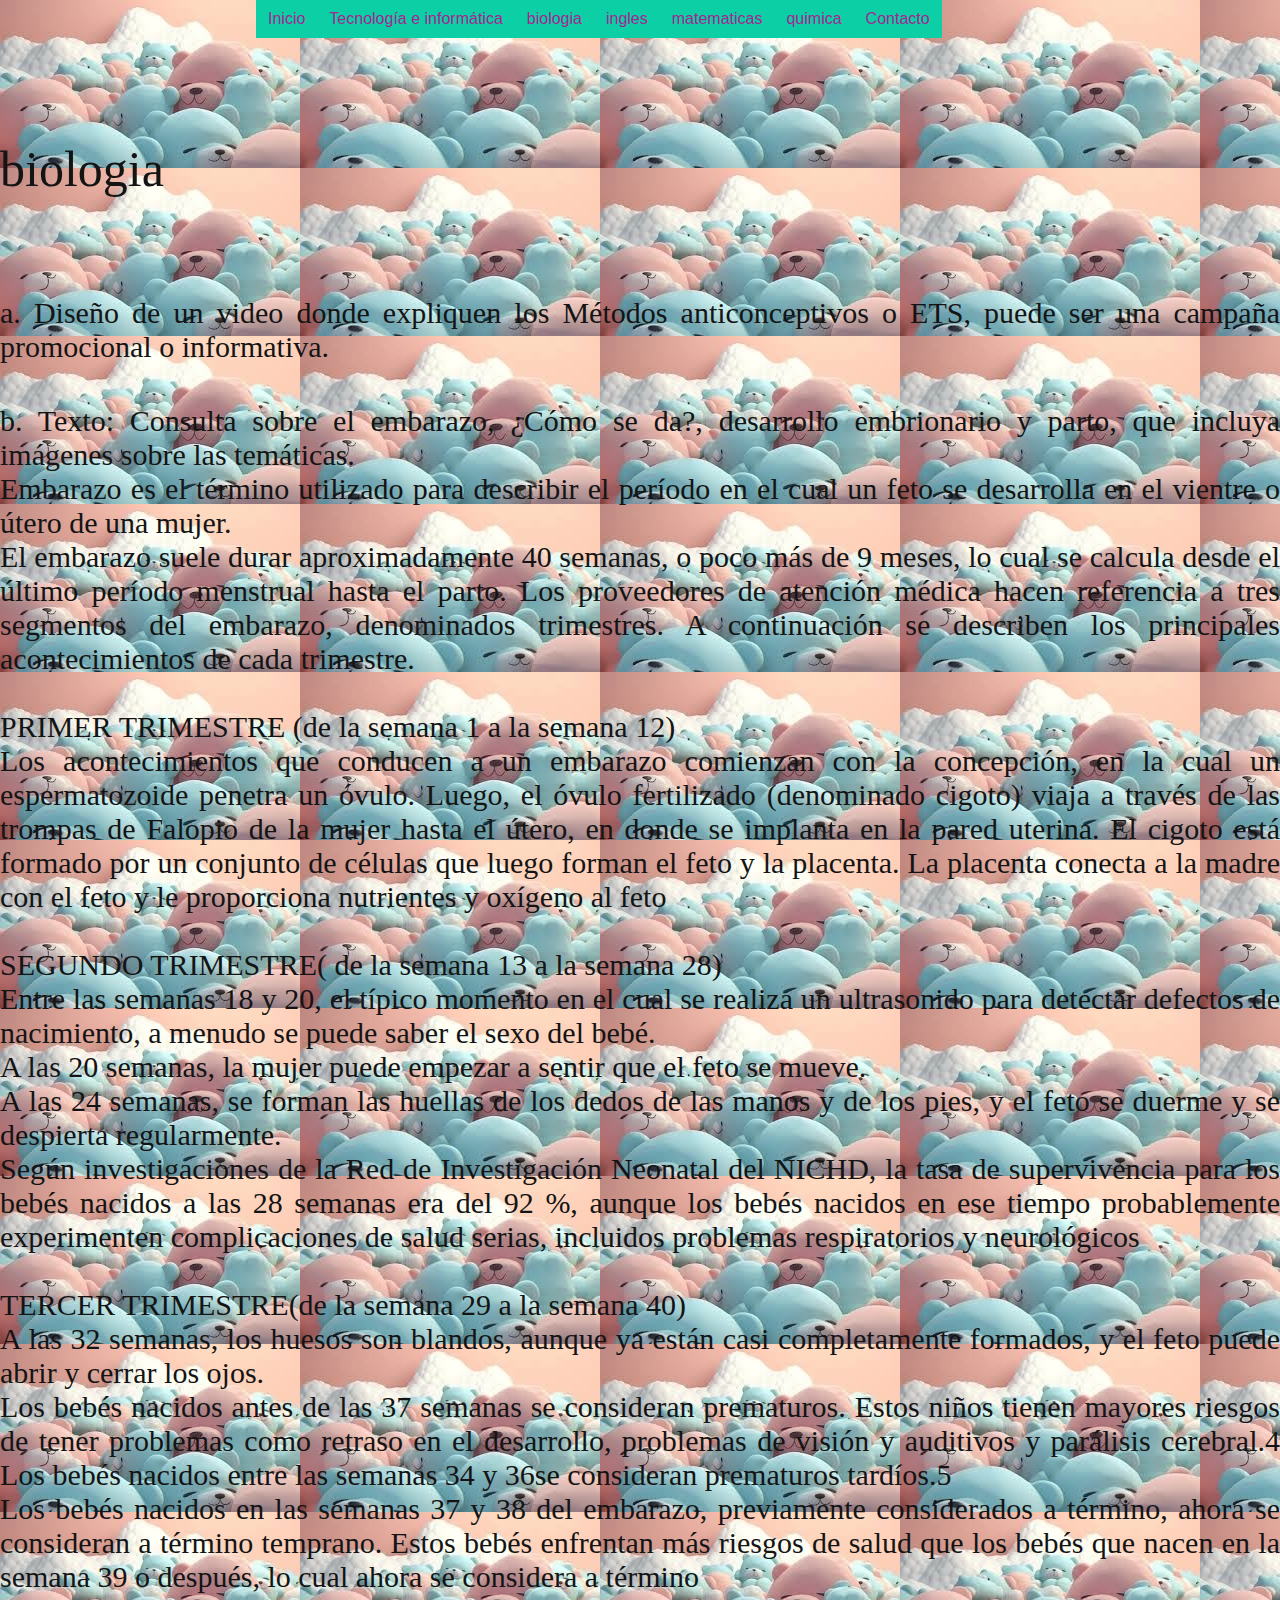
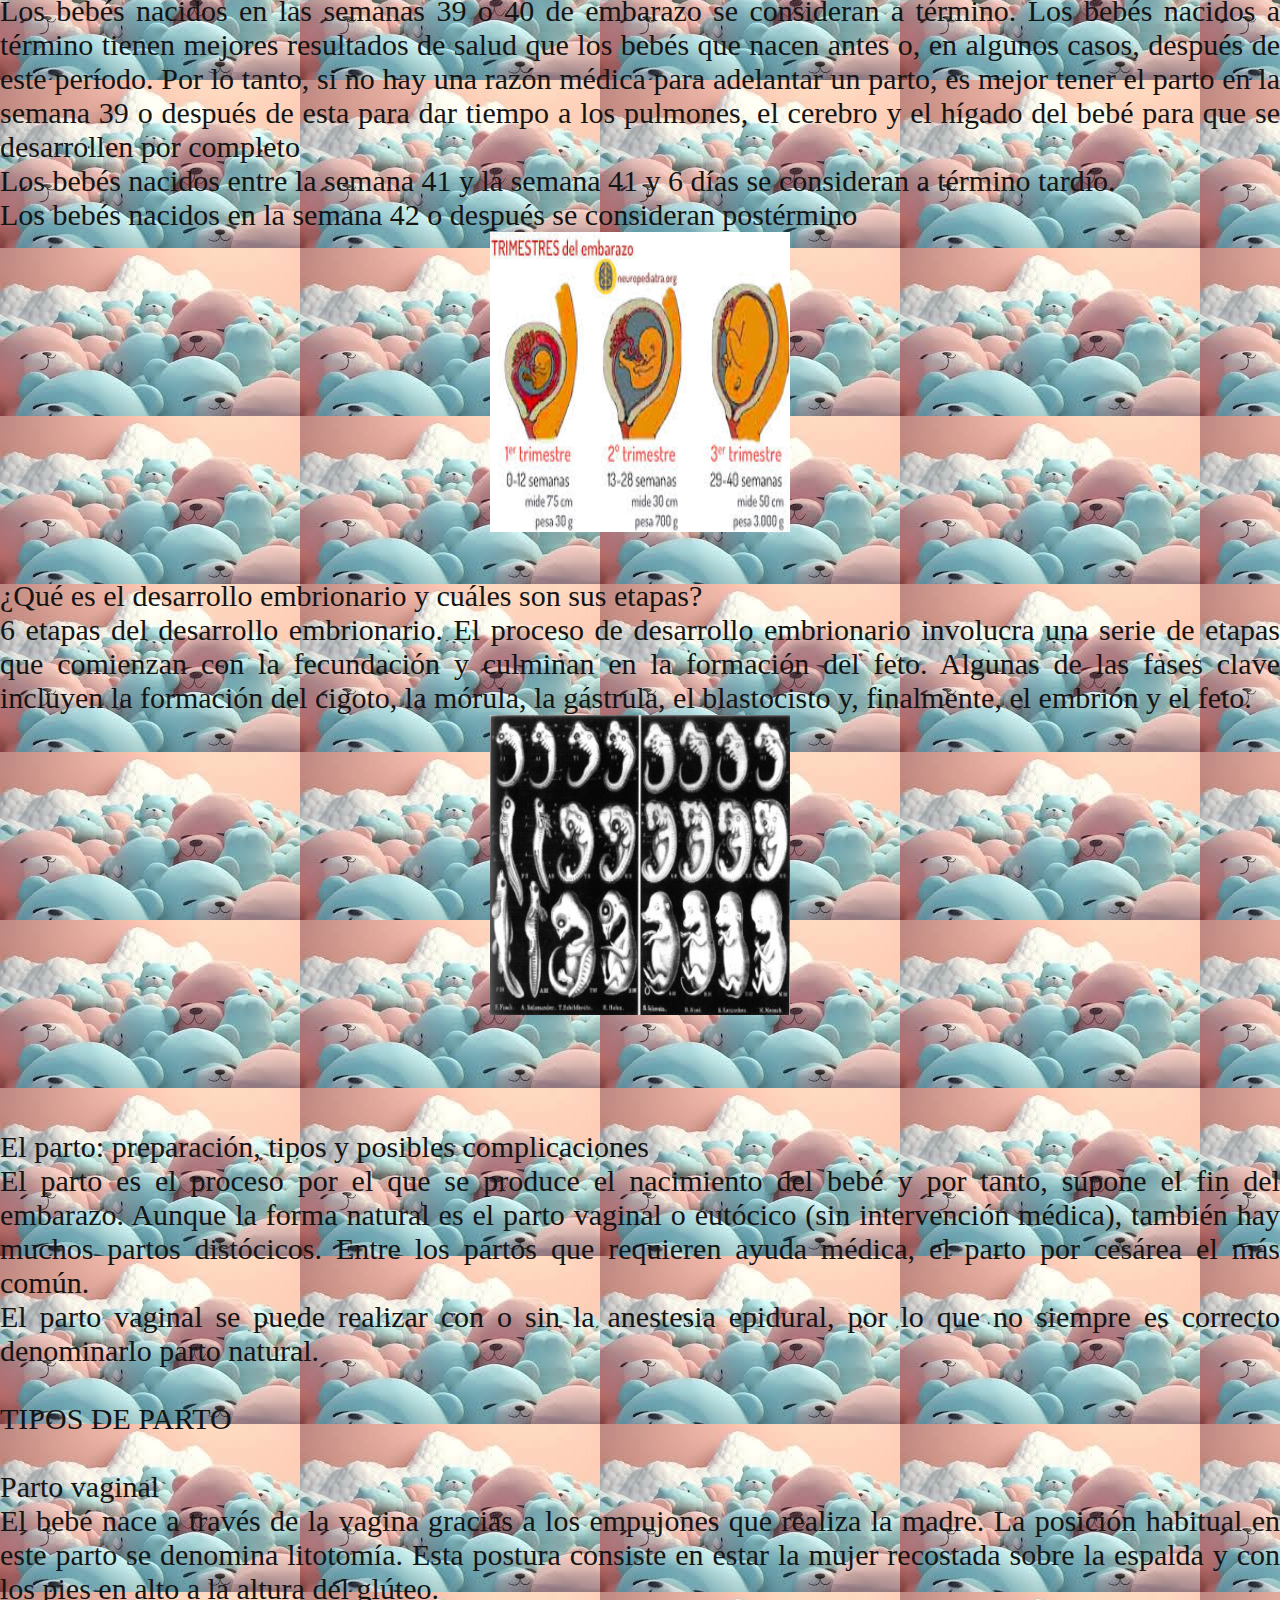
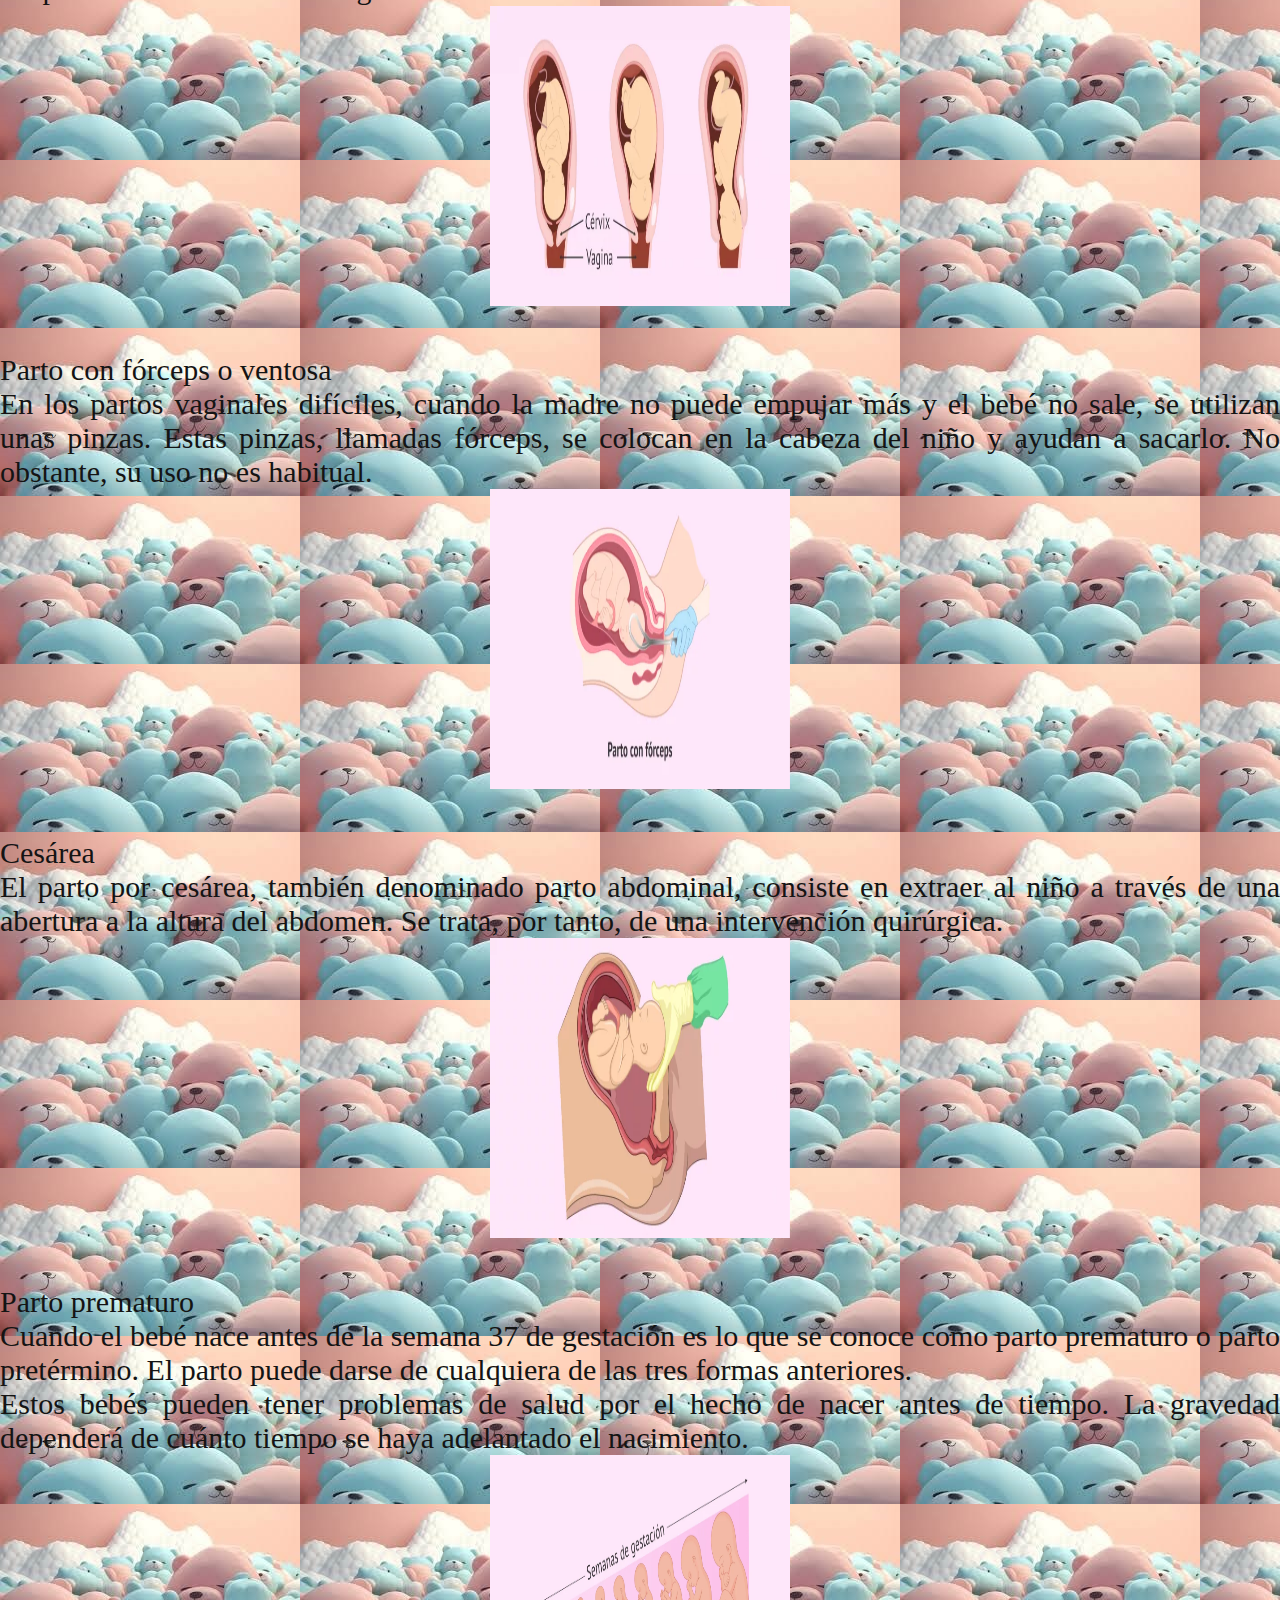
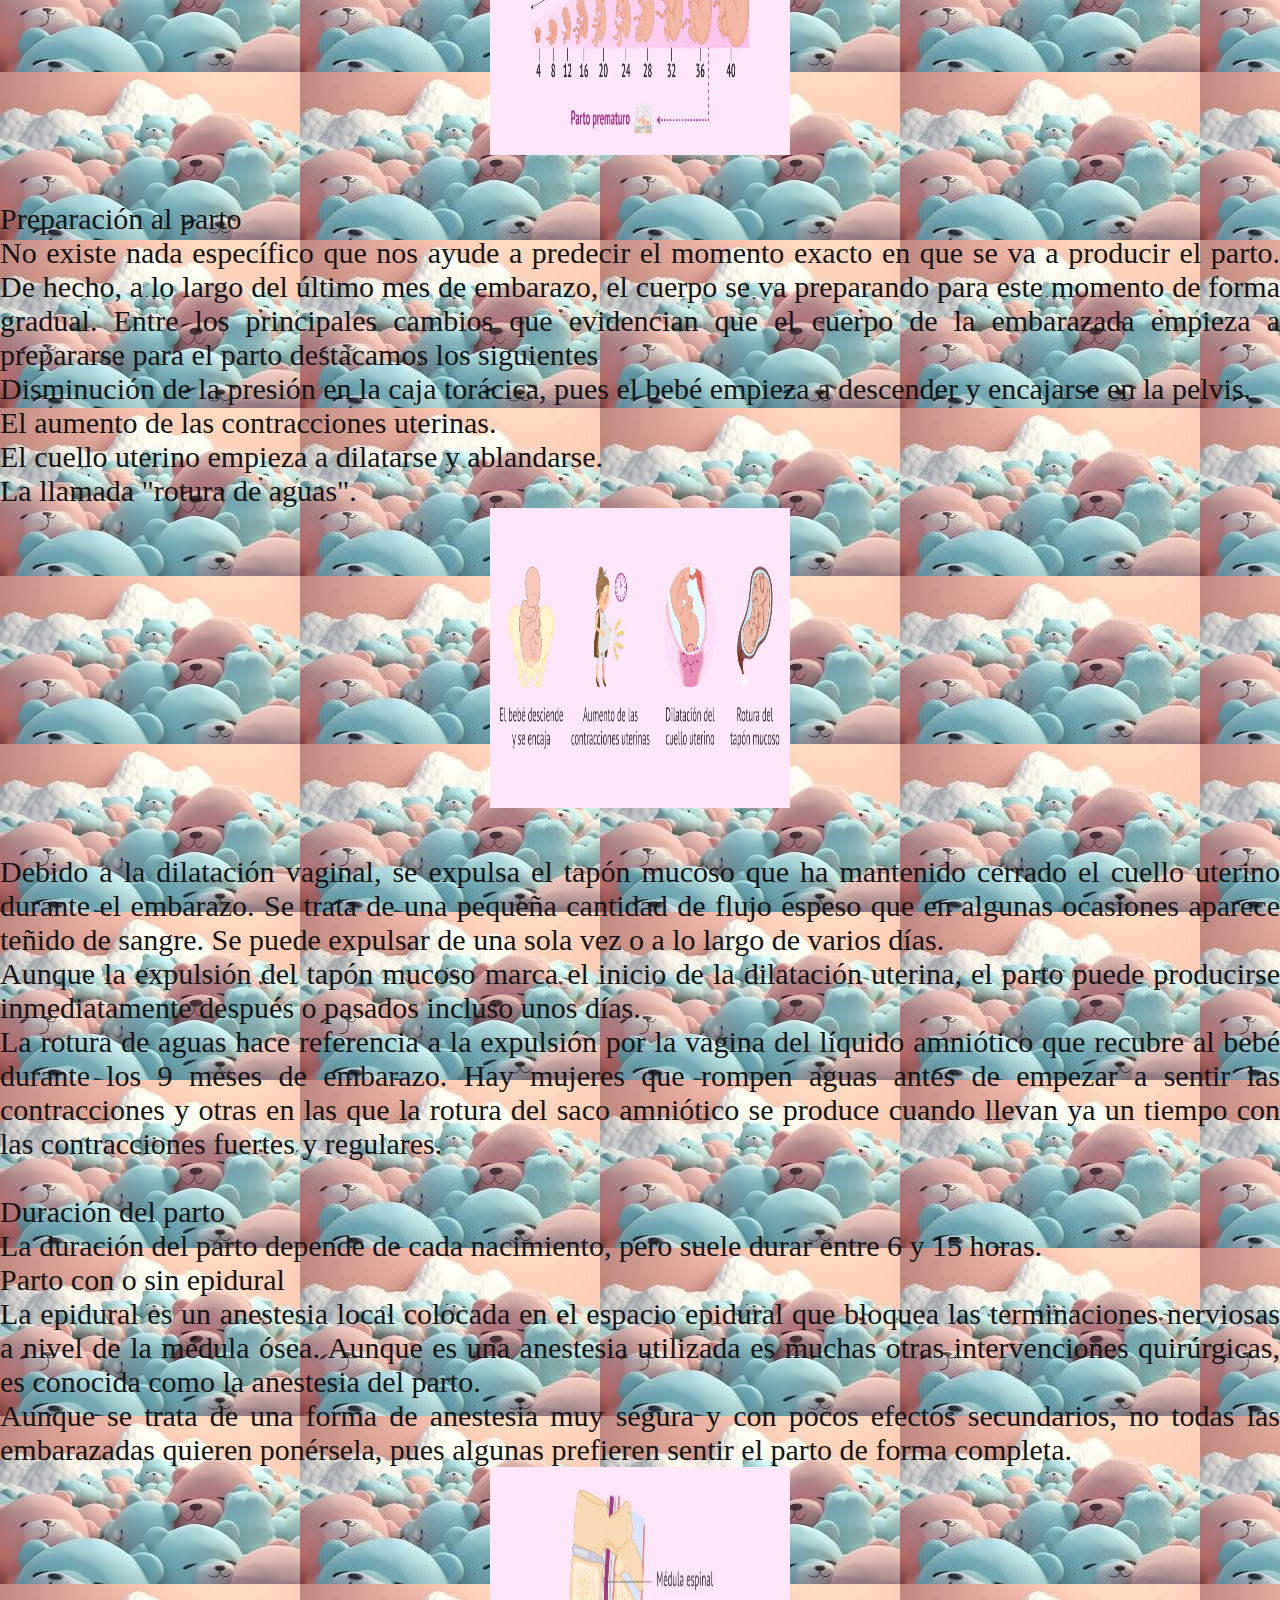
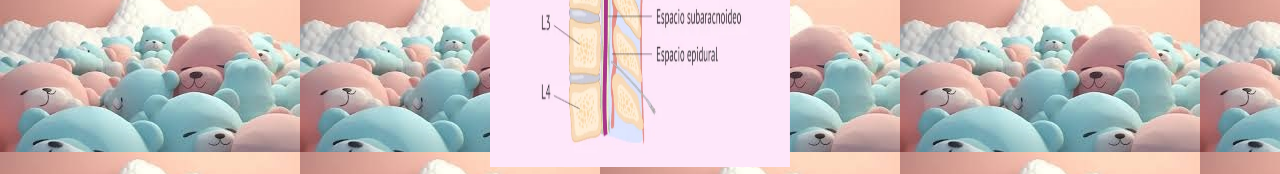
<file: biologia3.html>
<!DOCTYPE html>
<html lang="es">
<head>
    <meta charset="UTF-8">
    <meta name="viewport" content="width=device-width, initial-scale=1.0">
    <title>Proyecto integrado</title>
    <link rel="stylesheet" href="estilos.css">
    <link rel="stylesheet" href="menu.css">
</head>
<body>
    <div class="principal">

<!--Menu desplegable--->
    <div id="menu">
        <ul class="nav">
            <li><a href="index.html">Inicio</a></li>
            
            <li>
                <a href="#">Tecnología e informática</a>
                <ul>
                    <li><a href="periodo 1.html">Período uno</a></li>
                    <li><a href="tecnologia.html">Período dos</a></li>
                    <li><a href="tecnologia3.html">periodo tres</a></li>
                   
                   
                </ul>
            </li>
            
            <li>
                <a href="#">biologia</a>
                <ul>
                    <li><a href="periodo 1.html">Período uno</a></li>
                    <li><a href="biologia.html">Periodo dos</a></li>
                    <li><a href="biologia3.html">Período tres</a></li>
                   
                </ul>
            </li>

            <li>
                <a href="#">ingles</a>
                <ul>
                    <li><a href="periodo 1.html">Período uno</a></li>
                    <li><a href="ingles.html">Periodo dos</a></li>
                    <li><a href="ingles3.html">Período tres</a></li>
                   
                </ul>
            </li>
            <li>
                <a href="#">matematicas</a>
                <ul>
                    <li><a href="periodo 1.html">Período uno</a></li>
                    <li><a href="matematicas.html">Periodo dos</a></li>
                    <li><a href="matematicas3.html">Período tres</a></li>
                   
                </ul>
            </li>
            <li>
                <a href="#">quimica</a>
                
                </a>
                <ul>
                    <li><a href="periodo 1.html">Período uno</a></li>
                    <li><a href="quimica.html">Periodo dos</a></li>
                    <li><a href="quimica3.html">Período tres</a></li>
                   
                </ul>
            </li>
           


            <li><a href="contacto.html">Contacto</a></li>
        </ul>
    </div>

<!--Menu desplegable--->

<div class="texto">

    <div class="pagina.web">biologia</div><br>
    <div class="cuerpo">
        a. Diseño de un video donde expliquen los Métodos anticonceptivos o ETS, puede ser una campaña promocional o informativa.  
<br>




<div class="cuerpo">
    b. Texto: Consulta sobre el embarazo, ¿Cómo se da?, desarrollo embrionario y parto, que incluya imágenes sobre las temáticas. 
<br>
Embarazo es el término utilizado para describir el período en el cual un feto se desarrolla en el vientre o útero de una mujer.
<br>
El embarazo suele durar aproximadamente 40 semanas, o poco más de 9 meses, lo cual se calcula desde el último período menstrual hasta el parto. Los proveedores de atención médica hacen referencia a tres segmentos del embarazo, denominados trimestres. A continuación se describen los principales acontecimientos de cada trimestre.
<br><br>
PRIMER TRIMESTRE (de la semana 1 a la semana 12)
<br>
Los acontecimientos que conducen a un embarazo comienzan con la concepción, en la cual un espermatozoide penetra un óvulo. Luego, el óvulo fertilizado (denominado cigoto) viaja a través de las trompas de Falopio de la mujer hasta el útero, en donde se implanta en la pared uterina. El cigoto está formado por un conjunto de células que luego forman el feto y la placenta. La placenta conecta a la madre con el feto y le proporciona nutrientes y oxígeno al feto
<br><br>
SEGUNDO TRIMESTRE( de la semana 13 a la semana 28)
<br>
Entre las semanas 18 y 20, el típico momento en el cual se realiza un ultrasonido para detectar defectos de nacimiento, a menudo se puede saber el sexo del bebé.
<br>
A las 20 semanas, la mujer puede empezar a sentir que el feto se mueve.
<br>
A las 24 semanas, se forman las huellas de los dedos de las manos y de los pies, y el feto se duerme y se despierta regularmente.
<br>
Según investigaciones de la Red de Investigación Neonatal del NICHD, la tasa de supervivencia para los bebés nacidos a las 28 semanas era del 92 %, aunque los bebés nacidos en ese tiempo probablemente experimenten complicaciones de salud serias, incluidos problemas respiratorios y neurológicos
<br><br>
TERCER TRIMESTRE(de la semana 29 a la semana 40)
<br>
A las 32 semanas, los huesos son blandos, aunque ya están casi completamente formados, y el feto puede abrir y cerrar los ojos.
<br>
Los bebés nacidos antes de las 37 semanas se consideran prematuros. Estos niños tienen mayores riesgos de tener problemas como retraso en el desarrollo, problemas de visión y auditivos y parálisis cerebral.4 Los bebés nacidos entre las semanas 34 y 36se consideran prematuros tardíos.5
<br>
Los bebés nacidos en las semanas 37 y 38 del embarazo, previamente considerados a término, ahora se consideran a término temprano. Estos bebés enfrentan más riesgos de salud que los bebés que nacen en la semana 39 o después, lo cual ahora se considera a término
<br>
Los bebés nacidos en las semanas 39 o 40 de embarazo se consideran a término. Los bebés nacidos a término tienen mejores resultados de salud que los bebés que nacen antes o, en algunos casos, después de este período. Por lo tanto, si no hay una razón médica para adelantar un parto, es mejor tener el parto en la semana 39 o después de esta para dar tiempo a los pulmones, el cerebro y el hígado del bebé para que se desarrollen por completo
<br>
Los bebés nacidos entre la semana 41 y la semana 41 y 6 días se consideran a término tardío.
<br>
Los bebés nacidos en la semana 42 o después se consideran postérmino
<br>
<center>
    <img class="img1" src="biologia 3p1.jpg" alt="" >
</center>
</div>
<div class="cuerpo">
    ¿Qué es el desarrollo embrionario y cuáles son sus etapas?
<br>
6 etapas del desarrollo embrionario. El proceso de desarrollo embrionario involucra una serie de etapas que comienzan con la fecundación y culminan en la formación del feto. Algunas de las fases clave incluyen la formación del cigoto, la mórula, la gástrula, el blastocisto y, finalmente, el embrión y el feto.
<br>
<center>
    <img class="img1" src="biologia 3p2.jpg" alt="" >
</center>
</div>
<br><br>
<div class="cuerpo">
    El parto: preparación, tipos y posibles complicaciones
<br>
El parto es el proceso por el que se produce el nacimiento del bebé y por tanto, supone el fin del embarazo. Aunque la forma natural es el parto vaginal o eutócico (sin intervención médica), también hay muchos partos distócicos. Entre los partos que requieren ayuda médica, el parto por cesárea el más común.
<br>
El parto vaginal se puede realizar con o sin la anestesia epidural, por lo que no siempre es correcto denominarlo parto natural.
<br><br>
TIPOS DE PARTO
<br><br>
Parto vaginal
<br>
El bebé nace a través de la vagina gracias a los empujones que realiza la madre. La posición habitual en este parto se denomina litotomía. Esta postura consiste en estar la mujer recostada sobre la espalda y con los pies en alto a la altura del glúteo.
<br>
<center>
    <img class="img1" src="biologia 3p3.webp" alt="" >
</center>
</div>
<div class="cuerpo">
    Parto con fórceps o ventosa
<br>
En los partos vaginales difíciles, cuando la madre no puede empujar más y el bebé no sale, se utilizan unas pinzas. Estas pinzas, llamadas fórceps, se colocan en la cabeza del niño y ayudan a sacarlo. No obstante, su uso no es habitual.
<br>
<center>
    <img class="img1" src="biologia 3p4.webp" alt="" >
</center>
</div>
<div class="cuerpo">
    Cesárea
<br>
El parto por cesárea, también denominado parto abdominal, consiste en extraer al niño a través de una abertura a la altura del abdomen. Se trata, por tanto, de una intervención quirúrgica.
<br>
<center>
    <img class="img1" src="biologia 3p5.webp" alt="" >
</center>
</div>
<div class="cuerpo">
    Parto prematuro
<br>
Cuando el bebé nace antes de la semana 37 de gestación es lo que se conoce como parto prematuro o parto pretérmino. El parto puede darse de cualquiera de las tres formas anteriores.
<br>
Estos bebés pueden tener problemas de salud por el hecho de nacer antes de tiempo. La gravedad dependerá de cuánto tiempo se haya adelantado el nacimiento.
<br>
<center>
    <img class="img1" src="biologia 3p6.webp" alt="" >
</center>
</div>
<div class="cuerpo">
    Preparación al parto
<br>
No existe nada específico que nos ayude a predecir el momento exacto en que se va a producir el parto. De hecho, a lo largo del último mes de embarazo, el cuerpo se va preparando para este momento de forma gradual.
Entre los principales cambios que evidencian que el cuerpo de la embarazada empieza a prepararse para el parto destacamos los siguientes
<br>
Disminución de la presión en la caja torácica, pues el bebé empieza a descender y encajarse en la pelvis.
<br>
El aumento de las contracciones uterinas.
<br>
El cuello uterino empieza a dilatarse y ablandarse.
<br>
La llamada "rotura de aguas".
<br>
<center>
    <img class="img1" src="biologia 3p7.webp" alt="">
</center>
</div>
<div class="cuerpo">
    Debido a la dilatación vaginal, se expulsa el tapón mucoso que ha mantenido cerrado el cuello uterino durante el embarazo. Se trata de una pequeña cantidad de flujo espeso que en algunas ocasiones aparece teñido de sangre. Se puede expulsar de una sola vez o a lo largo de varios días.
    <br>
    Aunque la expulsión del tapón mucoso marca el inicio de la dilatación uterina, el parto puede producirse inmediatamente después o pasados incluso unos días.
<br>
La rotura de aguas hace referencia a la expulsión por la vagina del líquido amniótico que recubre al bebé durante los 9 meses de embarazo. Hay mujeres que rompen aguas antes de empezar a sentir las contracciones y otras en las que la rotura del saco amniótico se produce cuando llevan ya un tiempo con las contracciones fuertes y regulares.
<br><br>
Duración del parto
<br>
La duración del parto depende de cada nacimiento, pero suele durar entre 6 y 15 horas. 
<br>
Parto con o sin epidural
<br>
La epidural es un anestesia local colocada en el espacio epidural que bloquea las terminaciones nerviosas a nivel de la médula ósea. Aunque es una anestesia utilizada es muchas otras intervenciones quirúrgicas, es conocida como la anestesia del parto.
<br>
Aunque se trata de una forma de anestesia muy segura y con pocos efectos secundarios, no todas las embarazadas quieren ponérsela, pues algunas prefieren sentir el parto de forma completa.
<br>
<center>
    <img class="img1" src="biologia 3p8.webp" alt="" >
</center>
</div>

</div>
</body>
</html>
</file>
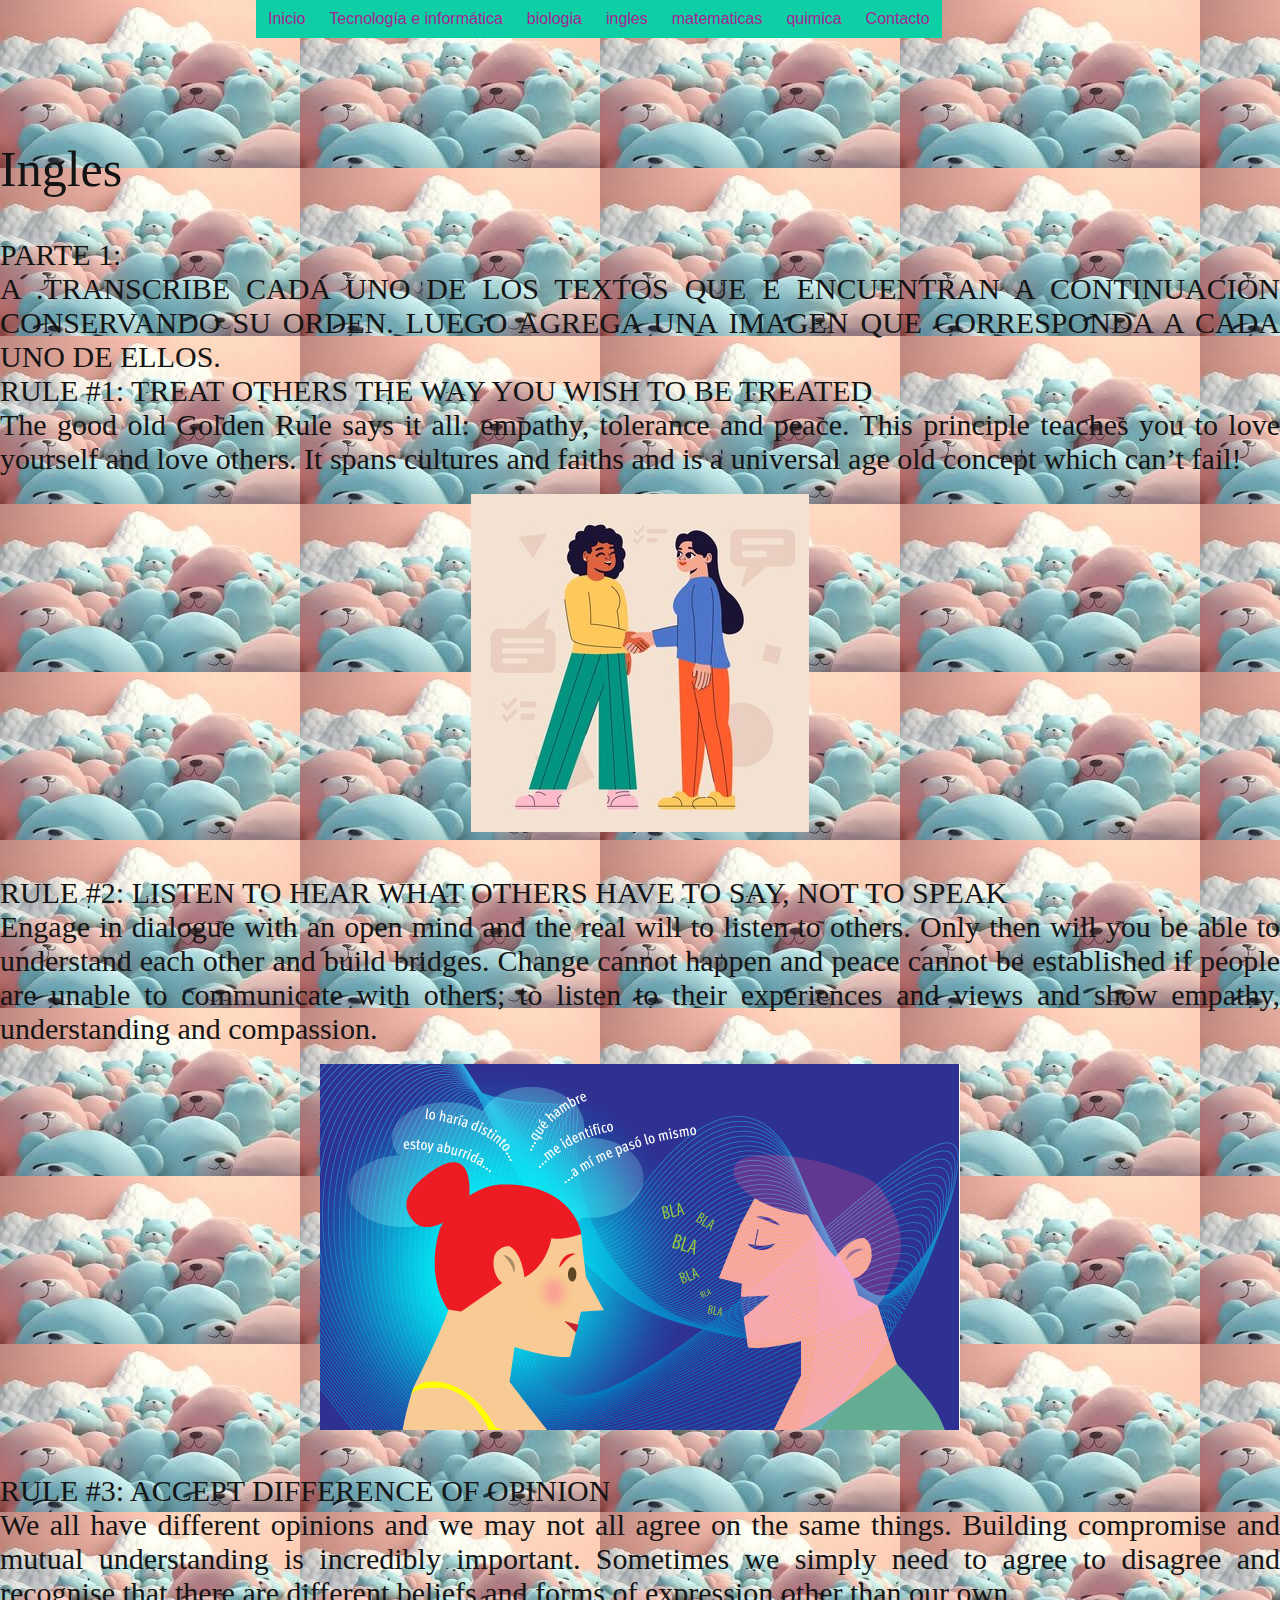
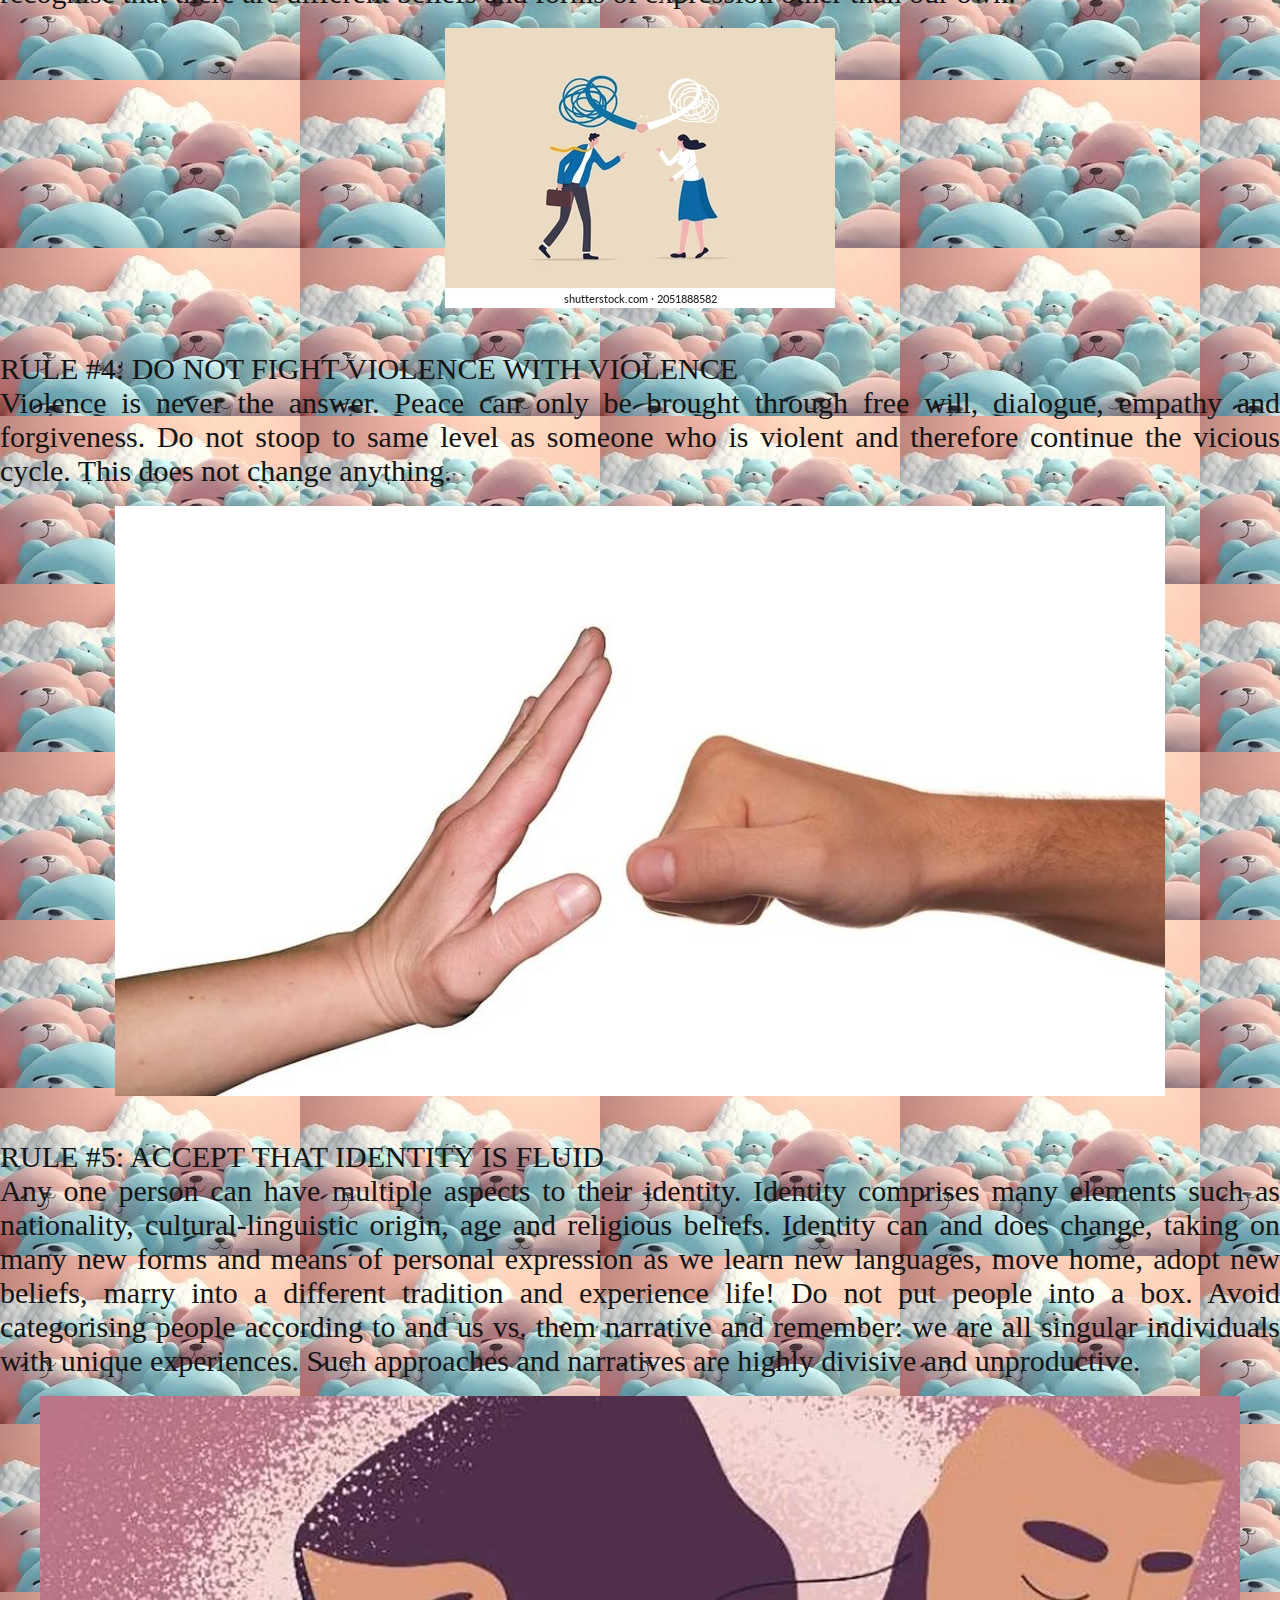
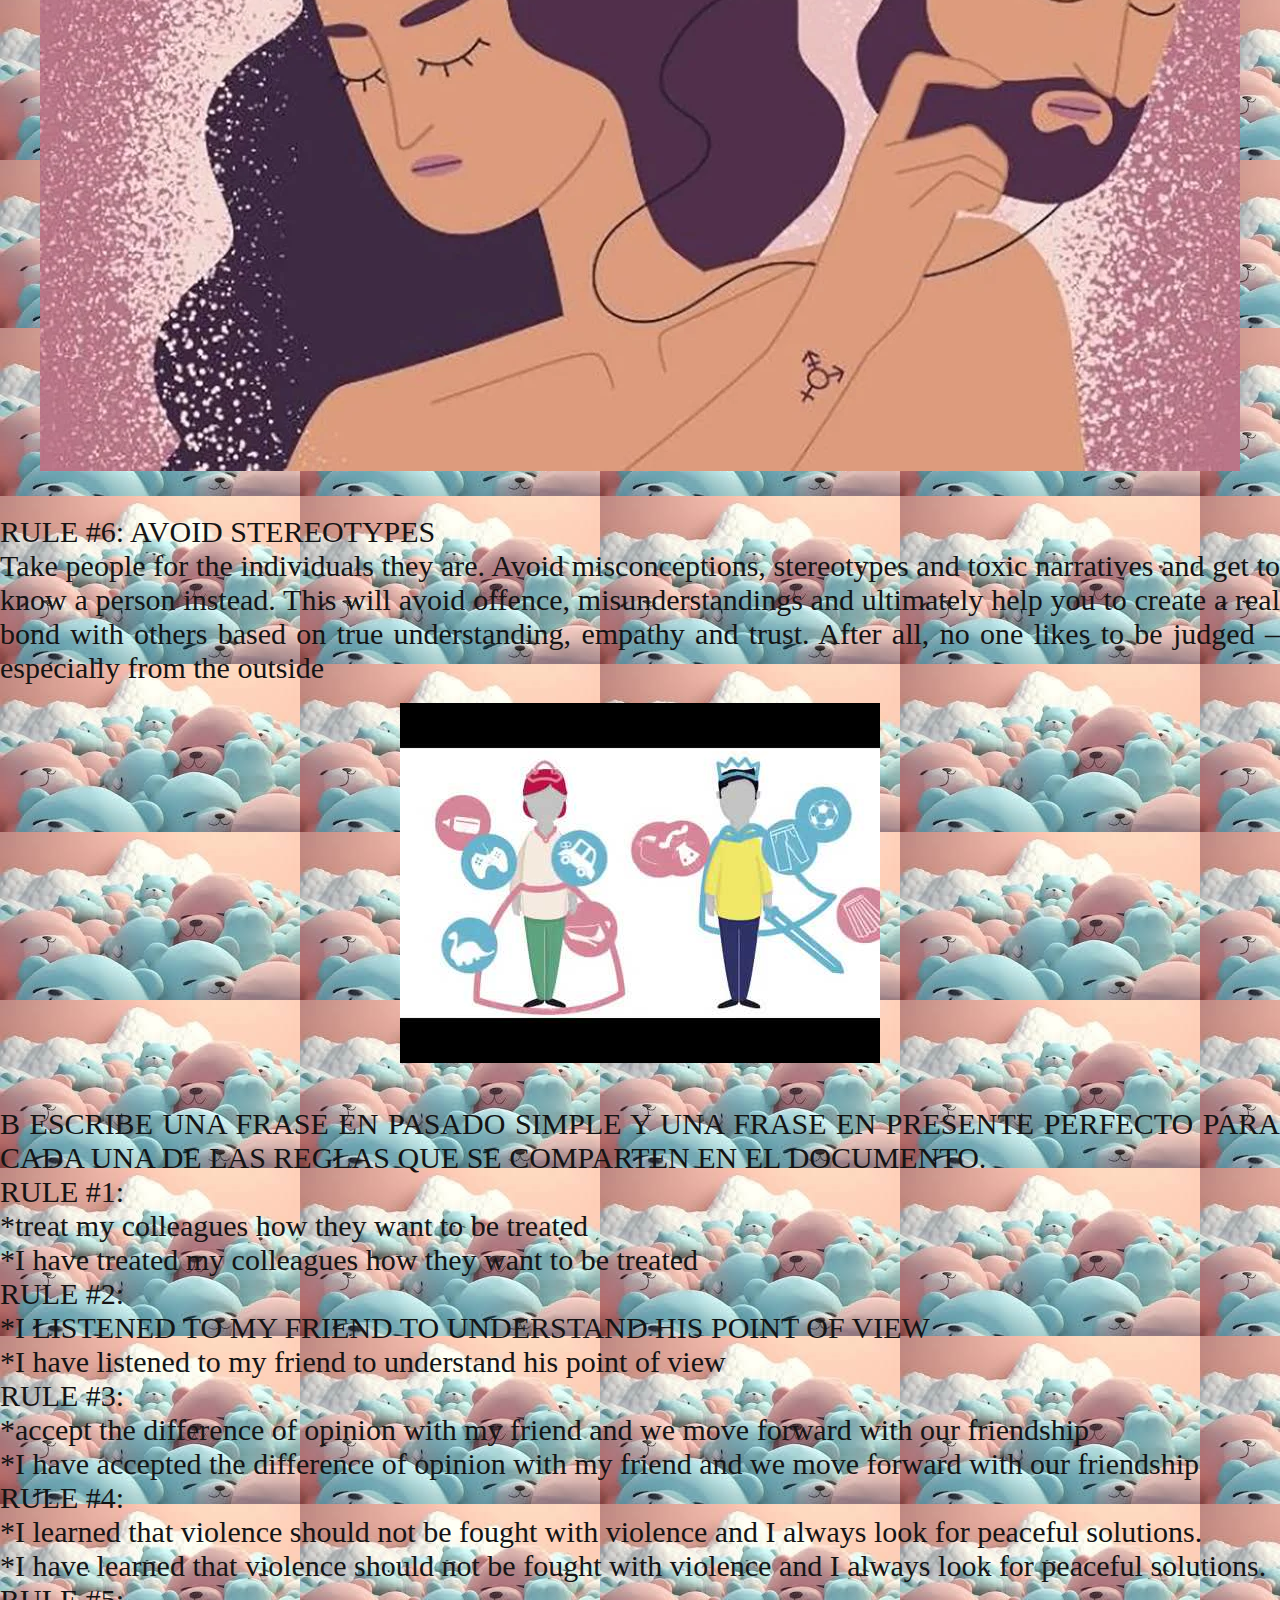
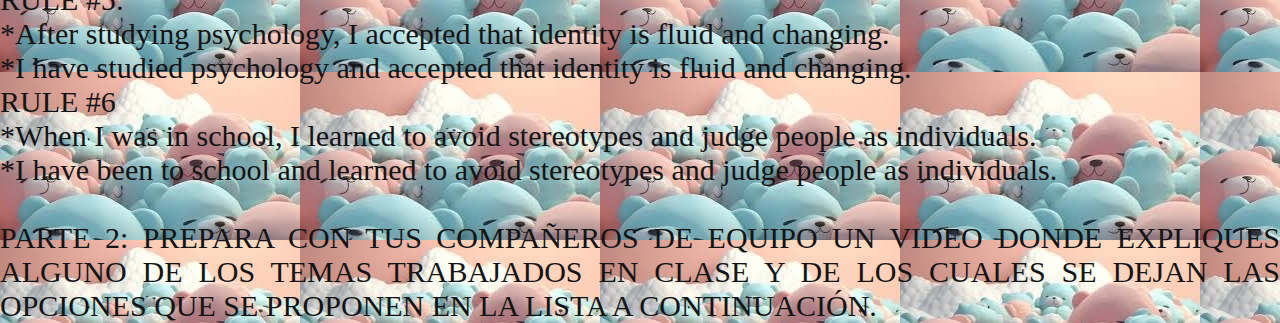
<file: ingles3.html>
<!DOCTYPE html>
<html lang="es">
<head>
    <meta charset="UTF-8">
    <meta name="viewport" content="width=device-width, initial-scale=1.0">
    <title>Proyecto integrado</title>
    <link rel="stylesheet" href="estilos.css">
    <link rel="stylesheet" href="menu.css">
</head>
<body>
    <div class="principal">

<!--Menu desplegable--->
    <div id="menu">
        <ul class="nav">
            <li><a href="index.html">Inicio</a></li>
            
            <li>
                <a href="#">Tecnología e informática</a>
                <ul>
                    <li><a href="periodo 1.html">Período uno</a></li>
                    <li><a href="tecnologia.html">Período dos</a></li>
                    <li><a href="tecnologia3.html">periodo tres</a></li>
                   
                   
                </ul>
            </li>
            
            <li>
                <a href="#">biologia</a>
                <ul>
                    <li><a href="periodo 1.html">Período uno</a></li>
                    <li><a href="biologia.html">Periodo dos</a></li>
                    <li><a href="biologia3.html">Período tres</a></li>
                   
                </ul>
            </li>

            <li>
                <a href="#">ingles</a>
                <ul>
                    <li><a href="periodo 1.html">Período uno</a></li>
                    <li><a href="ingles.html">Periodo dos</a></li>
                    <li><a href="ingles3.html">Período tres</a></li>
                   
                </ul>
            </li>
            <li>
                <a href="#">matematicas</a>
                <ul>
                    <li><a href="periodo 1.html">Período uno</a></li>
                    <li><a href="matematicas.html">Periodo dos</a></li>
                    <li><a href="matematicas3.html">Período tres</a></li>
                   
                </ul>
            </li>
            <li>
                <a href="#">quimica</a>
                
                </a>
                <ul>
                    <li><a href="periodo 1.html">Período uno</a></li>
                    <li><a href="quimica.html">Periodo dos</a></li>
                    <li><a href="quimica3.html">Período tres</a></li>
                   
                </ul>
            </li>
           


            <li><a href="contacto.html">Contacto</a></li>
        </ul>
    </div>

<!--Menu desplegable--->
<div>
<div class="texto">
    <div class="pagina.web">Ingles</div>
</div>
<div class="cuerpo">
    PARTE 1:  
    <br>
    A .TRANSCRIBE CADA UNO DE LOS TEXTOS QUE E ENCUENTRAN A CONTINUACION CONSERVANDO SU ORDEN.  LUEGO AGREGA UNA IMAGEN QUE CORRESPONDA A CADA UNO DE ELLOS.
<br>
RULE #1: TREAT OTHERS THE WAY YOU WISH TO BE TREATED
<br>
The good old Golden Rule says it all: empathy, tolerance and peace. This principle teaches you to love yourself and love others. It spans cultures and faiths and is a universal age old concept which can’t fail! 
<br>
</div>
<br>
<center>
<img class="img2"  src="ingles 3p1.jpg" alt="No se puedo mostrar">
</center>
<div class="cuerpo">
RULE #2: LISTEN TO HEAR WHAT OTHERS HAVE TO SAY, NOT TO SPEAK
<br>
Engage in dialogue with an open mind and the real will to listen to others. Only then will you be able to understand each other and build bridges. Change cannot happen and peace cannot be established if people are unable to communicate with others; to listen to their experiences and views and show empathy, understanding and compassion.
</div>
<br>
<center>
    <img class="img2" src="ingles 3p2.jpg" alt="">
</center>
<div class="cuerpo">
    RULE #3: ACCEPT DIFFERENCE OF OPINION
    <br>
    We all have different opinions and we may not all agree on the same things. Building compromise and mutual understanding is incredibly important. Sometimes we simply need to agree to disagree and recognise that there are different beliefs and forms of expression other than our own.
</div>
<br>
<center>
<img class="img2" src="ingles 3p3.webp" alt="">
</center>
<div class="cuerpo">
    RULE #4: DO NOT FIGHT VIOLENCE WITH VIOLENCE 
    <br>
    Violence is never the answer. Peace can only be brought through free will, dialogue, empathy and forgiveness. Do not stoop to same level as someone who is violent and therefore continue the vicious cycle. This does not change anything.
</div>
<br>
<center>
    <img class="img2" src="ingles 3p4.jpg" alt=" no se puedo mostrar" >
</center>
<div class="cuerpo">
RULE #5: ACCEPT THAT IDENTITY IS FLUID 
<br>
Any one person can have multiple aspects to their identity. Identity comprises many elements such as nationality, cultural-linguistic origin, age and religious beliefs. Identity can and does change, taking on many new forms and means of personal expression as we learn new languages, move home, adopt new beliefs, marry into a different tradition and experience life! Do not put people into a box. Avoid categorising people according to and us vs. them narrative and remember: we are all singular individuals with unique experiences. Such approaches and narratives are highly divisive and unproductive.
</div>
<br>
<center>
    <img class="img2" src="ingles 3p5.webp" alt="no se puedo mostrar">
</center>
<div class="cuerpo">
    RULE #6: AVOID STEREOTYPES 
<br>
Take people for the individuals they are. Avoid misconceptions, stereotypes and toxic narratives and get to know a person instead. This will avoid offence, misunderstandings and ultimately help you to create a real bond with others based on true understanding, empathy and trust. After all, no one likes to be judged – especially from the outside
</div>
<br>
<center>
    <img class="img2" src="ingles 3p6.jpg" alt="">
</center>
<div class="cuerpo">
    B ESCRIBE UNA FRASE EN PASADO SIMPLE Y UNA FRASE EN PRESENTE PERFECTO PARA CADA UNA DE LAS REGLAS QUE SE COMPARTEN EN EL DOCUMENTO.  
<br>
RULE #1:
<br>
*treat my colleagues how they want to be treated
<br>
*I have treated my colleagues how they want to be treated
<br>
RULE #2:
<br>
*I LISTENED TO MY FRIEND TO UNDERSTAND HIS POINT OF VIEW
<br>
*I have listened to my friend to understand his point of view
<br>
RULE #3:
<br>
*accept the difference of opinion with my friend and we move forward with our friendship
<br>
*I have accepted the difference of opinion with my friend and we move forward with our friendship
<br>
RULE #4:
<br>
*I learned that violence should not be fought with violence and I always look for peaceful solutions.
<br>
*I have learned that violence should not be fought with violence and I always look for peaceful solutions.
<br>
RULE #5:
<br>
*After studying psychology, I accepted that identity is fluid and changing.
<br>
*I have studied psychology and accepted that identity is fluid and changing.
<br>
RULE #6
<br>
*When I was in school, I learned to avoid stereotypes and judge people as individuals.
<br>
*I have been to school and learned to avoid stereotypes and judge people as individuals.
<br><br>
PARTE 2: PREPARA CON TUS COMPAÑEROS DE EQUIPO UN VIDEO DONDE EXPLIQUES ALGUNO DE LOS TEMAS TRABAJADOS EN CLASE Y DE LOS CUALES SE DEJAN LAS OPCIONES QUE SE PROPONEN EN LA LISTA A CONTINUACIÓN.
<br>
</div>
</div>
</body>
</html>
</file>
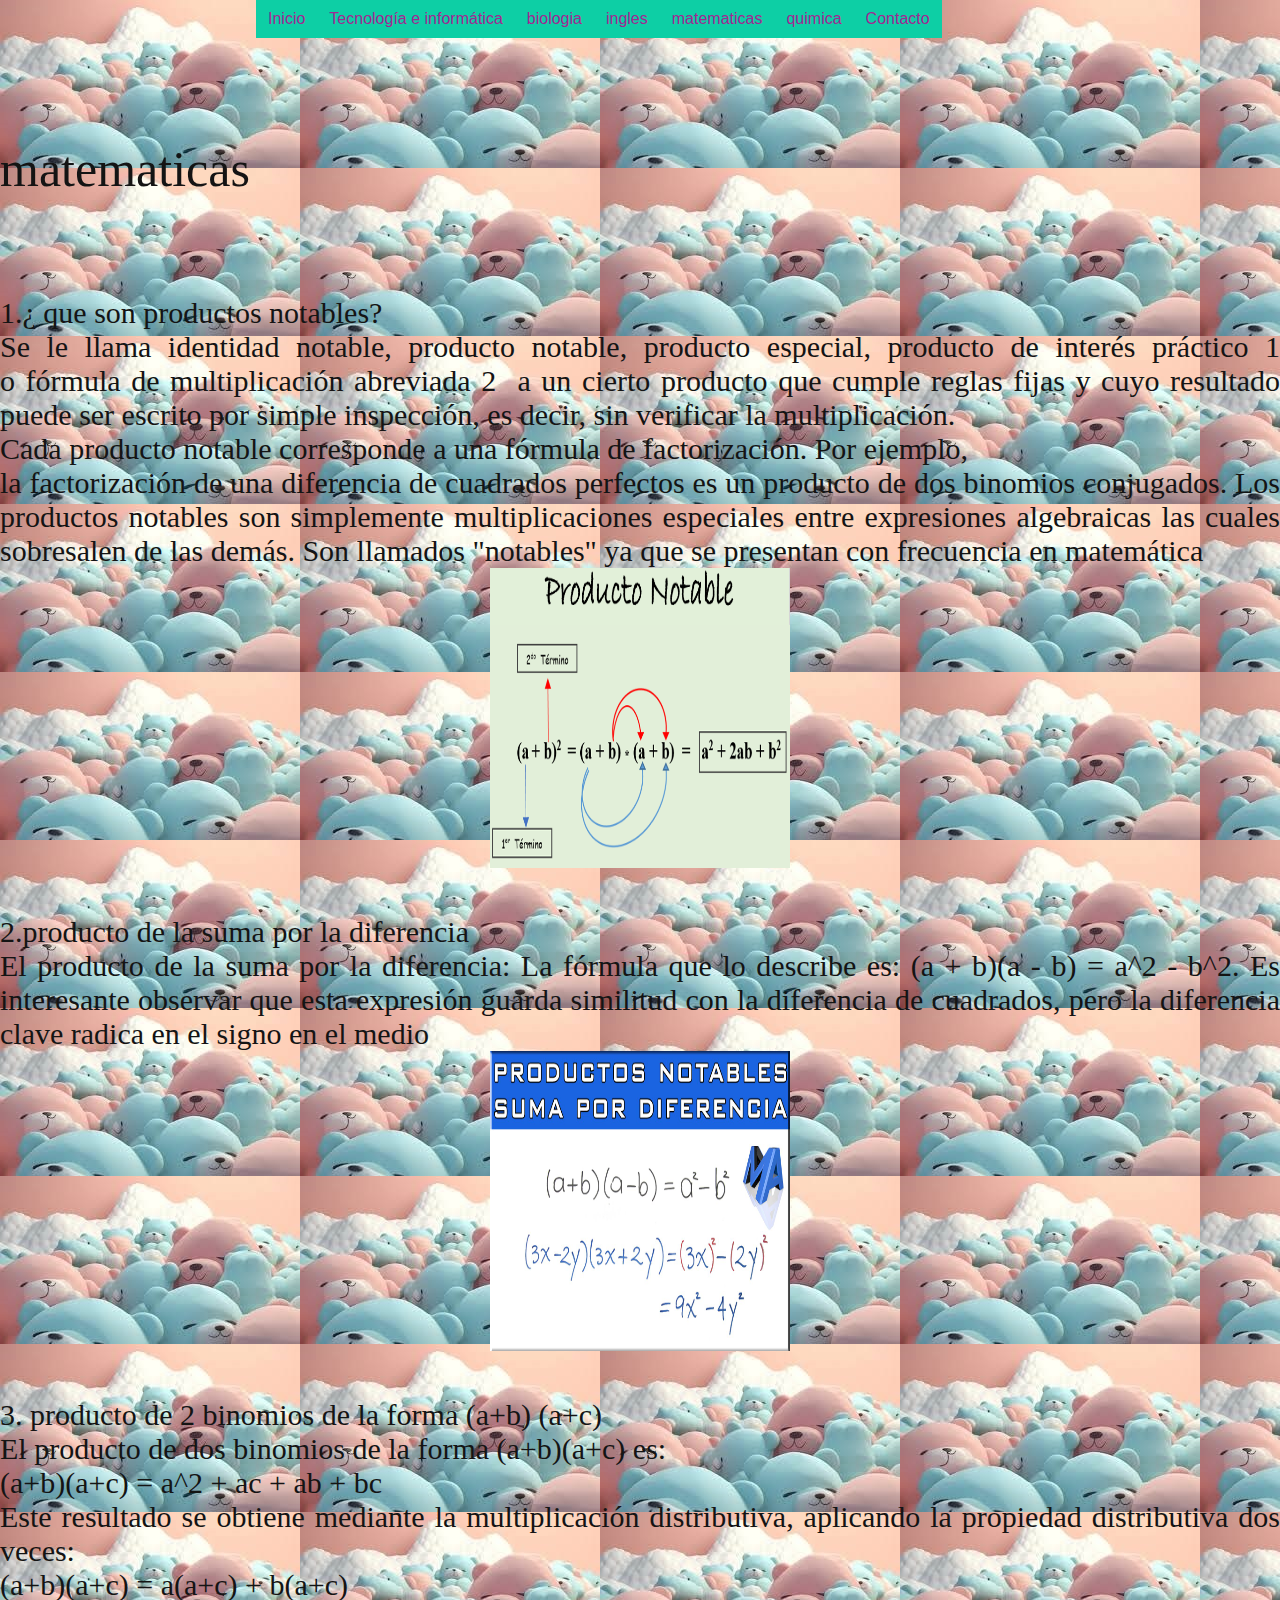
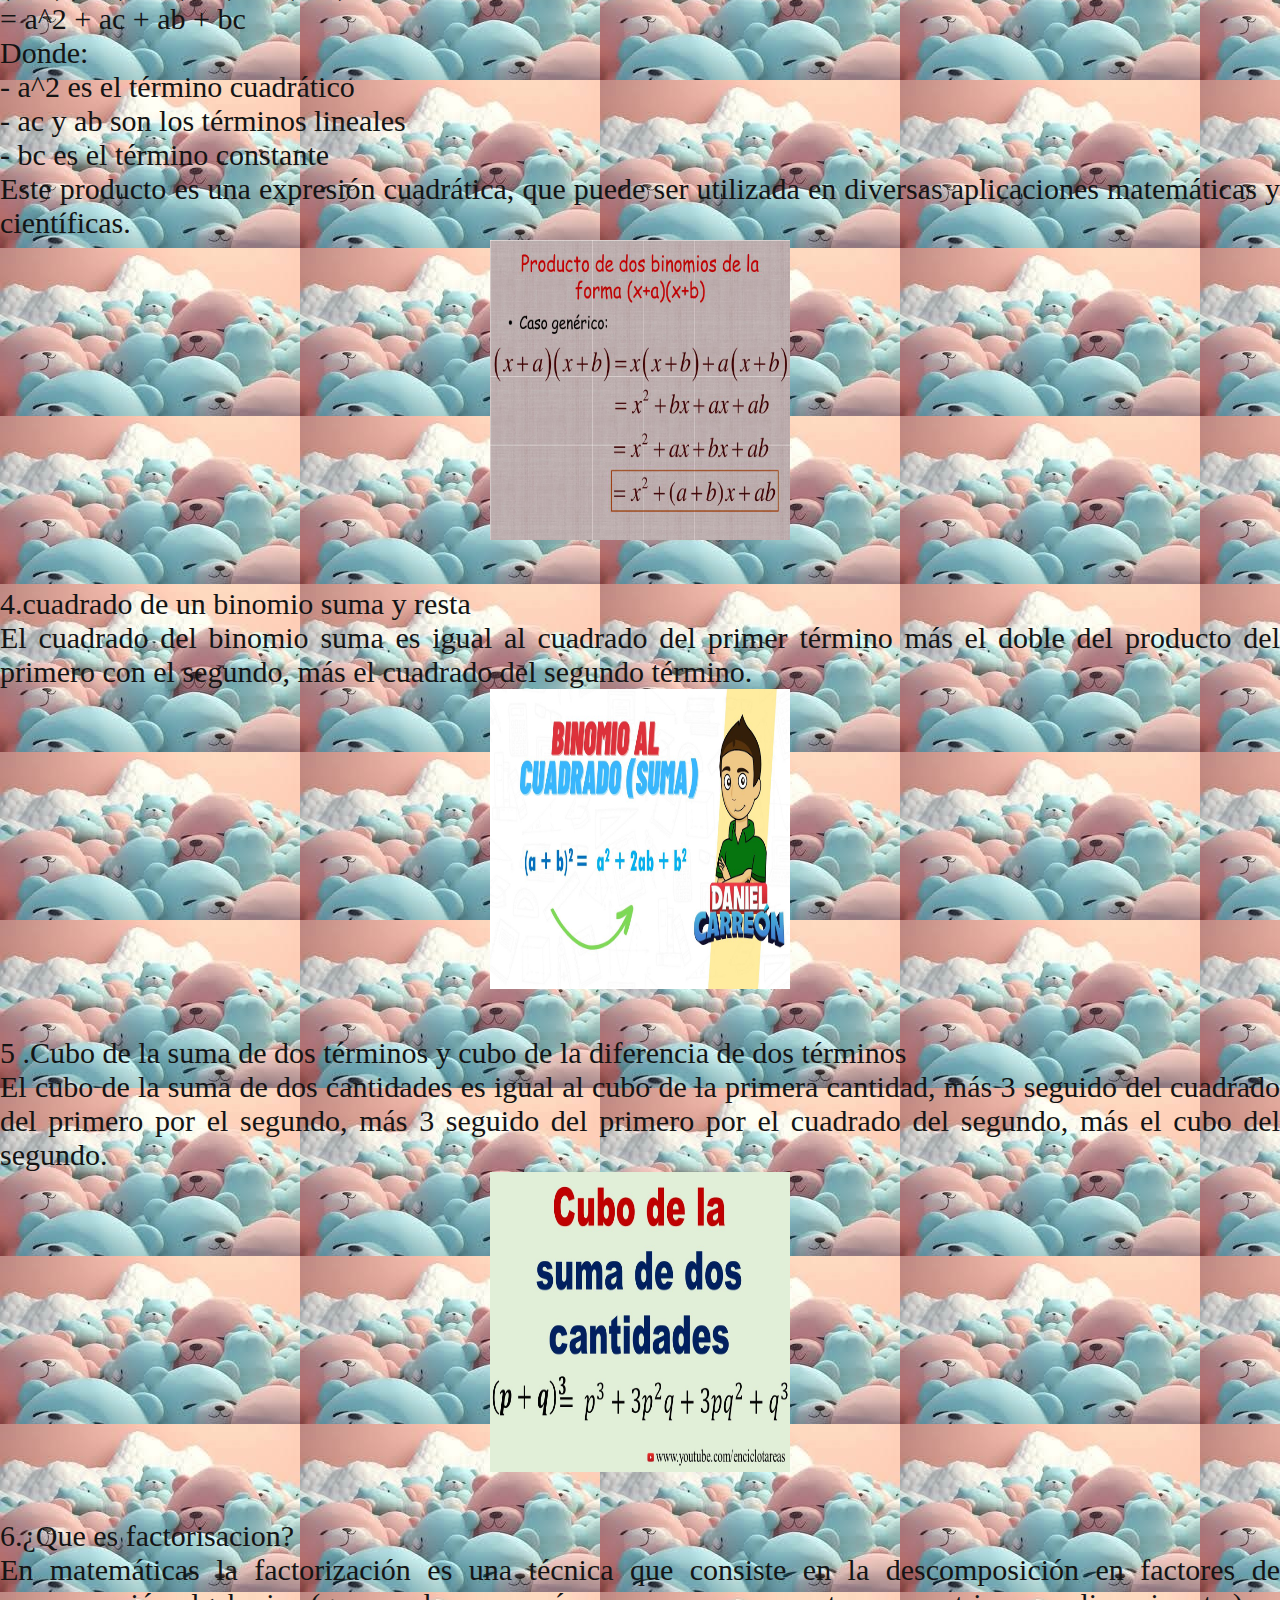
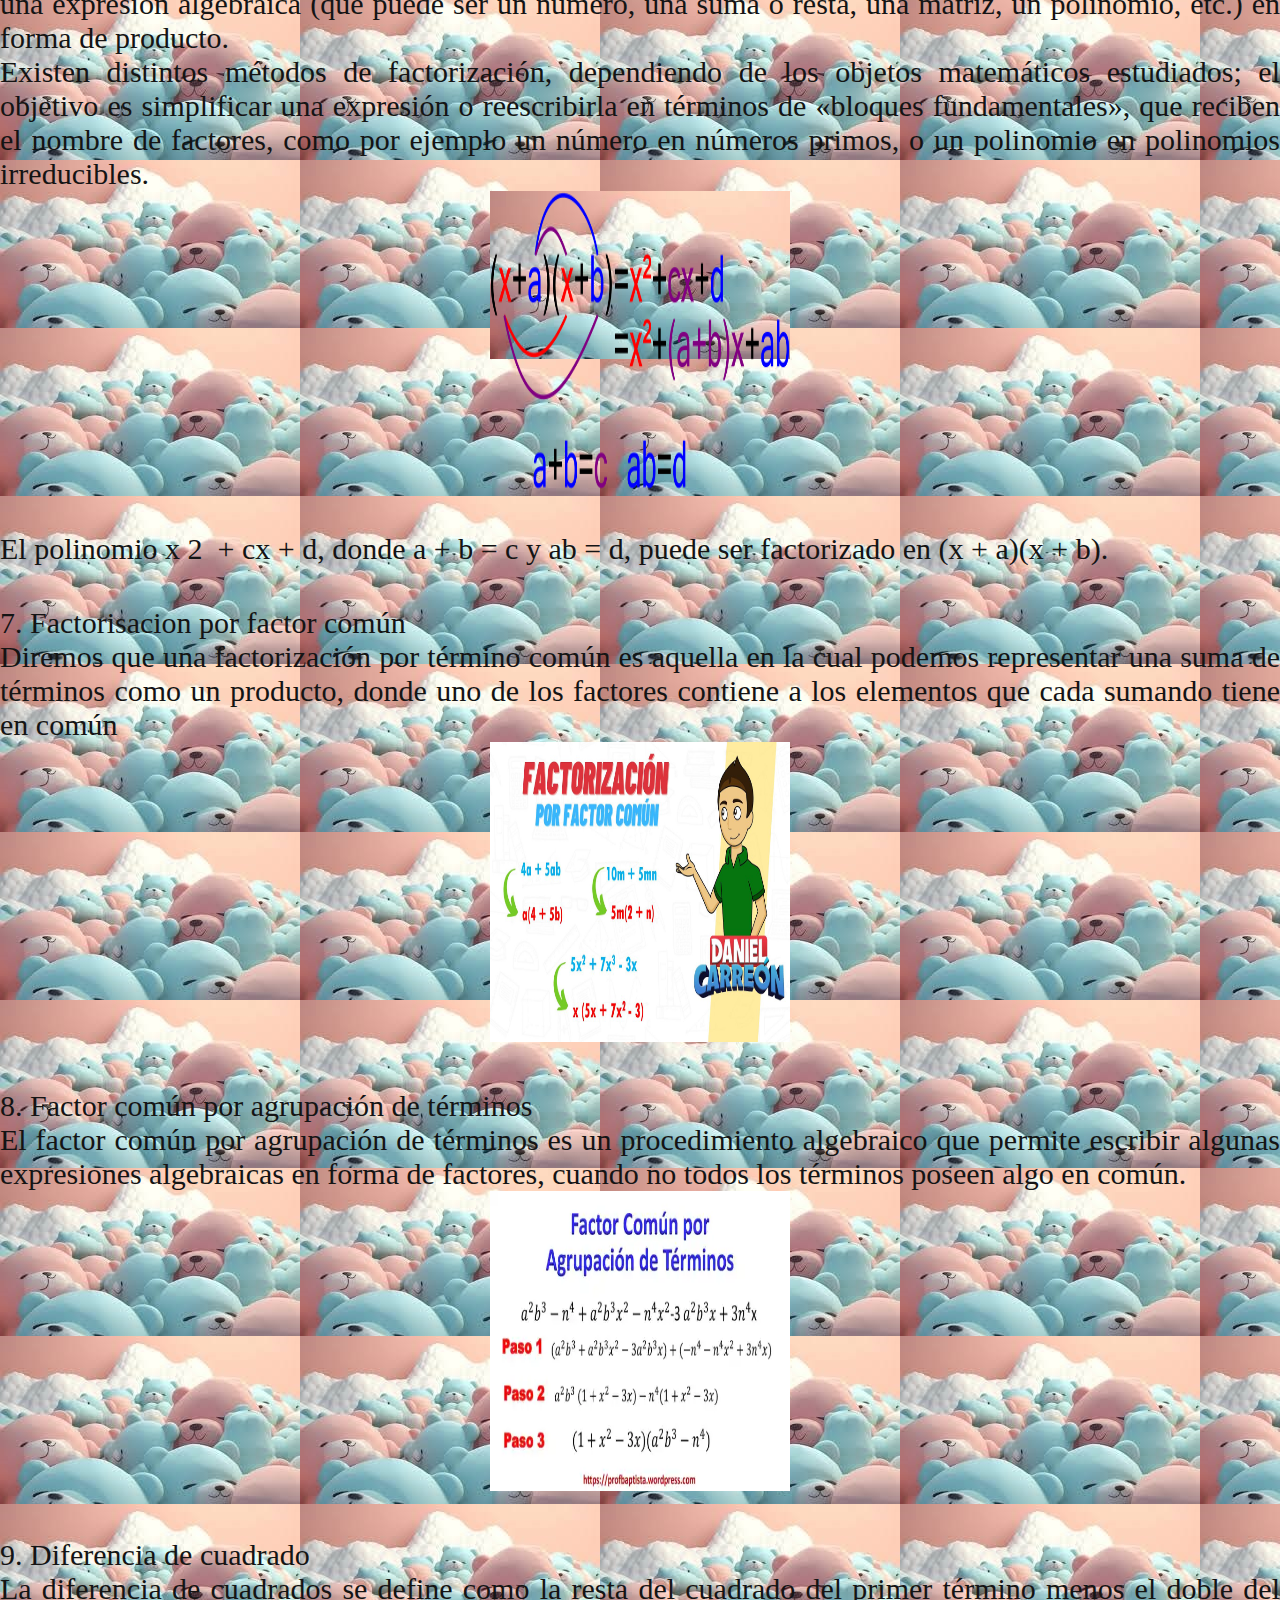
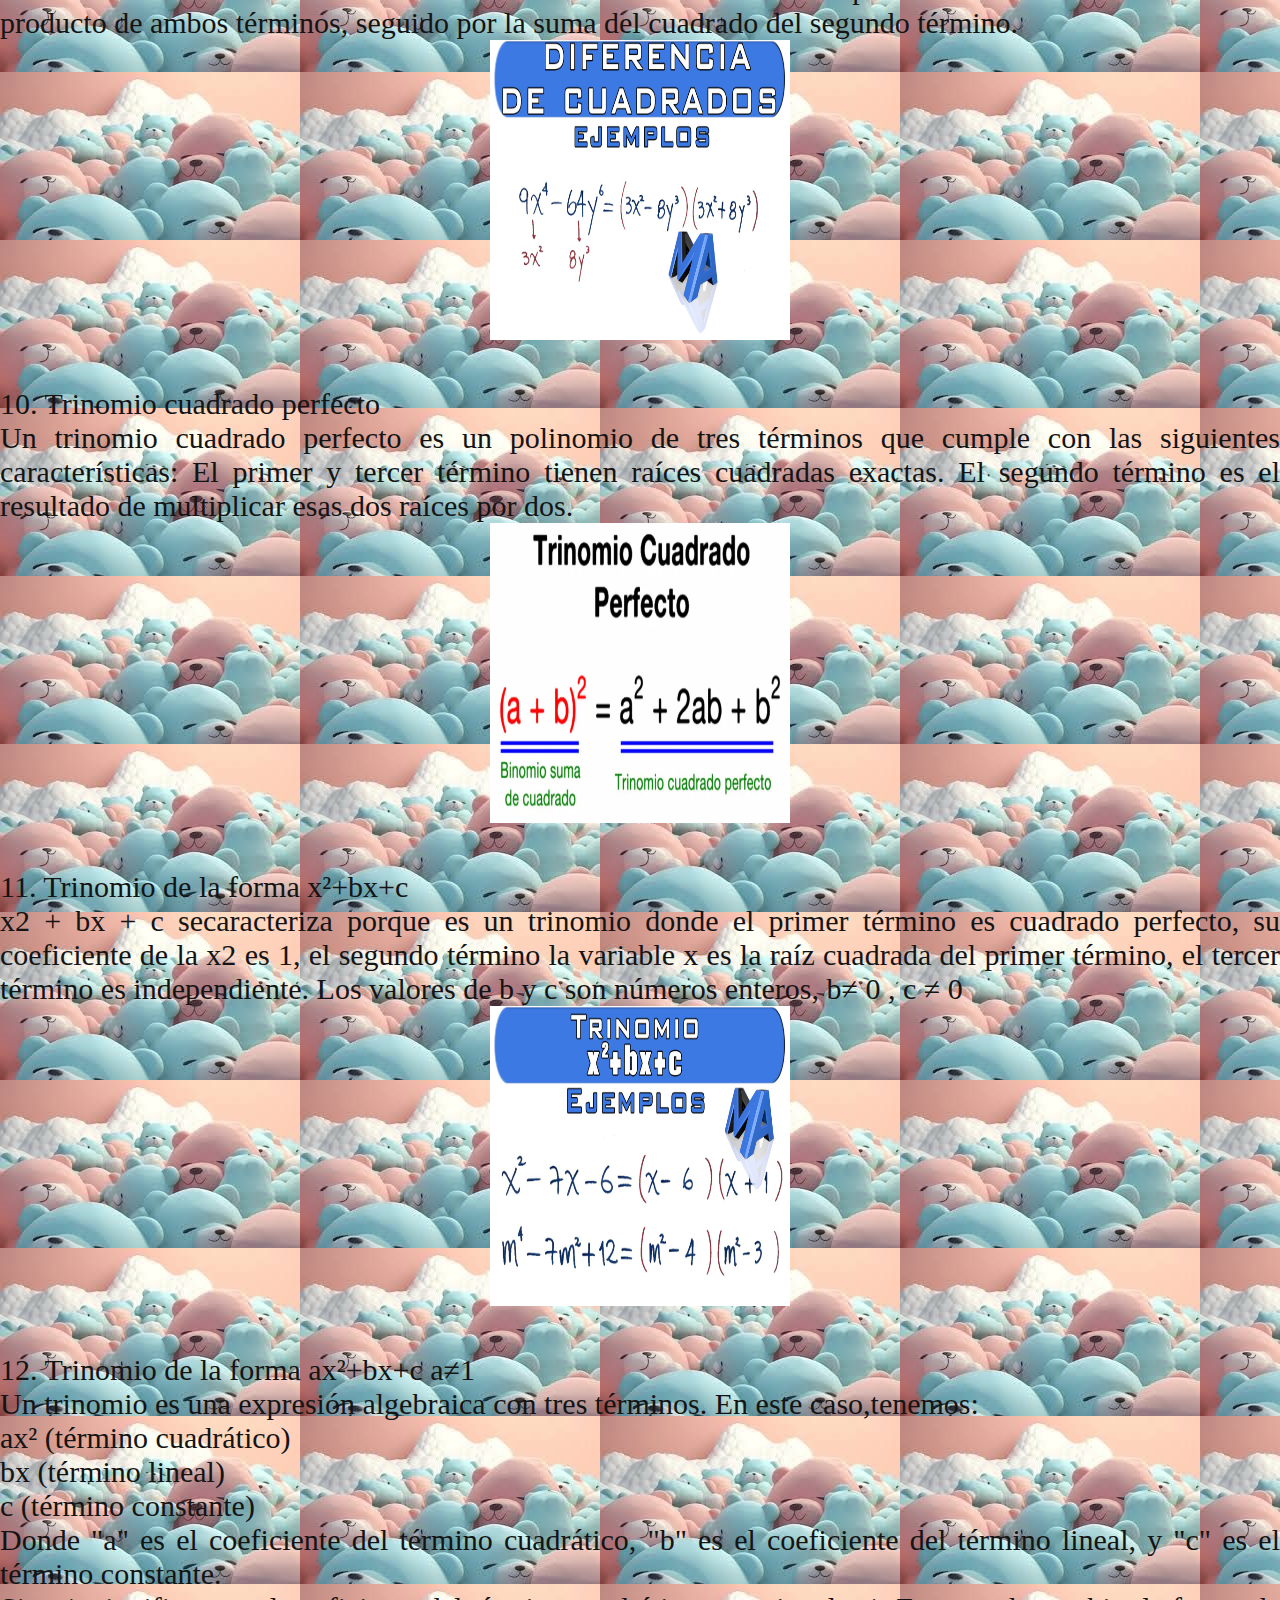
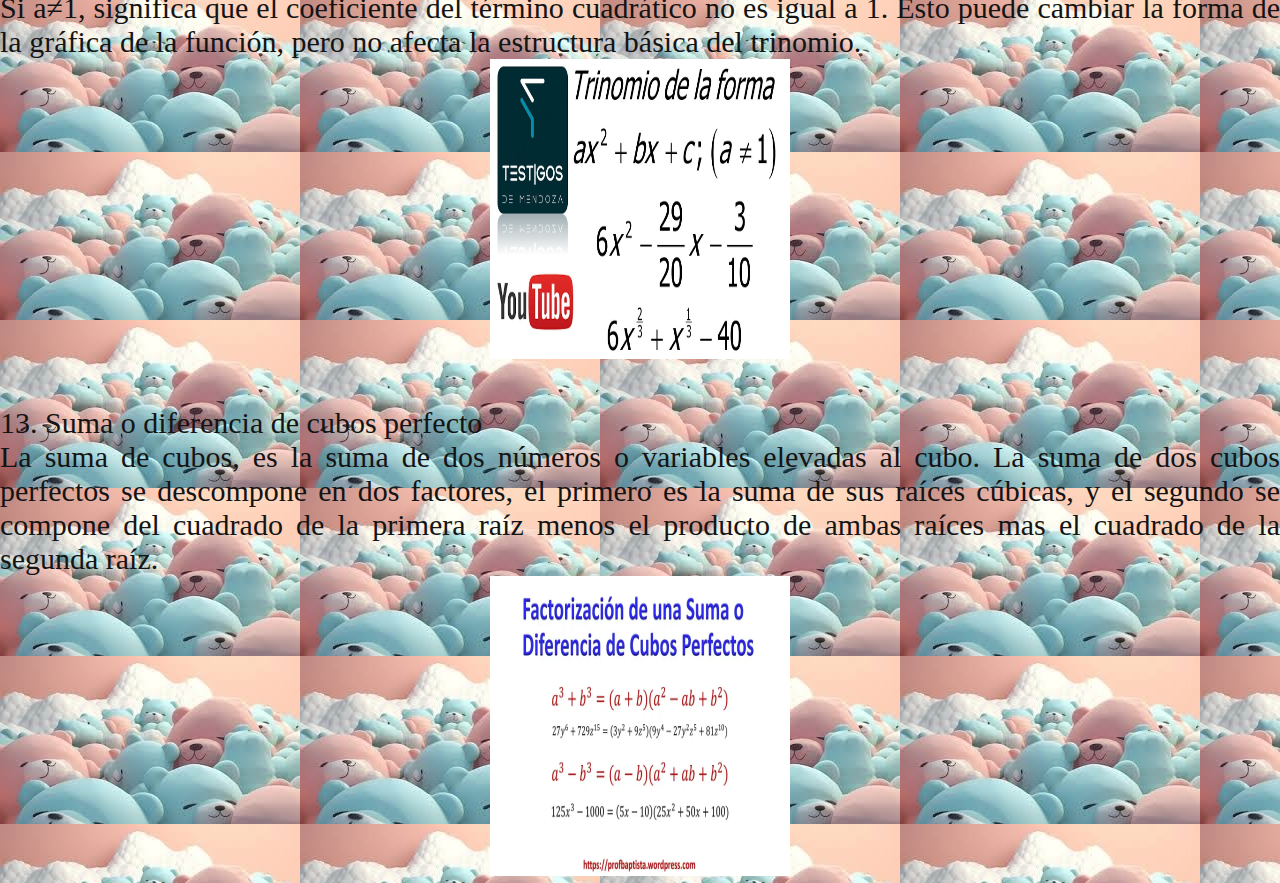
<file: matematicas3.html>
<!DOCTYPE html>
<html lang="es">
<head>
    <meta charset="UTF-8">
    <meta name="viewport" content="width=device-width, initial-scale=1.0">
    <title>Proyecto integrado</title>
    <link rel="stylesheet" href="estilos.css">
    <link rel="stylesheet" href="menu.css">
</head>
<body>
    <div class="principal">

<!--Menu desplegable--->
    <div id="menu">
        <ul class="nav">
            <li><a href="index.html">Inicio</a></li>
            
            <li>
                <a href="#">Tecnología e informática</a>
                <ul>
                    <li><a href="periodo 1.html">Período uno</a></li>
                    <li><a href="tecnologia.html">Período dos</a></li>
                    <li><a href="tecnologia3.html">periodo tres</a></li>
                   
                   
                </ul>
            </li>
            
            <li>
                <a href="#">biologia</a>
                <ul>
                    <li><a href="periodo 1.html">Período uno</a></li>
                    <li><a href="biologia.html">Periodo dos</a></li>
                    <li><a href="biologia3.html">Período tres</a></li>
                   
                </ul>
            </li>

            <li>
                <a href="#">ingles</a>
                <ul>
                    <li><a href="periodo 1.html">Período uno</a></li>
                    <li><a href="ingles.html">Periodo dos</a></li>
                    <li><a href="ingles3.html">Período tres</a></li>
                   
                </ul>
            </li>
            <li>
                <a href="#">matematicas</a>
                <ul>
                    <li><a href="periodo 1.html">Período uno</a></li>
                    <li><a href="matematicas.html">Periodo dos</a></li>
                    <li><a href="matematicas3.html">Período tres</a></li>
                   
                </ul>
            </li>
            <li>
                <a href="#">quimica</a>
                
                </a>
                <ul>
                    <li><a href="periodo 1.html">Período uno</a></li>
                    <li><a href="quimica.html">Periodo dos</a></li>
                    <li><a href="quimica3.html">Período tres</a></li>
                   
                </ul>
            </li>
           


            <li><a href="contacto.html">Contacto</a></li>
        </ul>
    </div>

<!--Menu desplegable--->

<div class="texto">

    <div class="pagina.web">matematicas</div><br>
    <div class="cuerpo">
        1.¿ que son productos notables?
<br>
Se le llama identidad notable, producto notable, producto especial, producto
de interés práctico 1​ o fórmula de multiplicación abreviada 2 ​ a un
cierto producto que cumple reglas fijas y cuyo resultado puede ser escrito por
simple inspección, es decir, sin verificar la multiplicación. 
<br>
Cada producto notable corresponde a una fórmula de factorización. Por ejemplo,
<br>
la factorización de una diferencia de cuadrados perfectos es un producto de
dos binomios conjugados. Los productos notables son simplemente
multiplicaciones especiales entre expresiones algebraicas las cuales sobresalen
de las demás. Son llamados &quot;notables&quot; ya que se presentan con frecuencia en
matemática
<br>
<center>
    <img class="img1" src="mate 3p1.png" alt="" >
</center>
</div>
<div class="cuerpo">
    2.producto de la suma por la diferencia
<br>
El producto de la suma por la diferencia:
La fórmula que lo describe es: (a + b)(a - b) = a^2 - b^2. Es interesante observar
que esta expresión guarda similitud con la diferencia de cuadrados, pero la diferencia clave radica en el signo en el medio
<br>
<center>
    <img class="img1" src="mate 3p2.jpg" alt="" >
</center>
</div>
<div class="cuerpo">
    3. producto de 2 binomios de la forma (a+b) (a+c)
    <br>
    El producto de dos binomios de la forma (a+b)(a+c) es:
    <br>
    (a+b)(a+c) = a^2 + ac + ab + bc
    <br>
    Este resultado se obtiene mediante la multiplicación distributiva, aplicando la propiedad distributiva dos veces:
<br>
(a+b)(a+c) = a(a+c) + b(a+c)
<br>
= a^2 + ac + ab + bc
<br>
Donde:
<br>
- a^2 es el término cuadrático
<br>
- ac y ab son los términos lineales
<br>
- bc es el término constante
<br>
Este producto es una expresión cuadrática, que puede ser utilizada en diversas
aplicaciones matemáticas y científicas.
<br>
<center>
    <img class="img1" src="mate 3p3.jpg" alt="">
</center>
</div>
<div class="cuerpo">
    4.cuadrado de un binomio suma y resta
    <br>
    El cuadrado del binomio suma es igual al cuadrado del primer término más el doble del producto del primero con el segundo, más el cuadrado del segundo término.
    <br>
    <center>
        <img class="img1" src="mate 3p4.jpg" alt="" >
    </center>
</div>
<div class="cuerpo">
    5 .Cubo de la suma de dos términos y cubo de la diferencia de dos términos
    <br>
    El cubo de la suma de dos cantidades es igual al cubo de la primera cantidad, más
3 seguido del cuadrado del primero por el segundo, más 3 seguido del primero por
el cuadrado del segundo, más el cubo del segundo.
<br>
<center>
    <img class="img1" src="mate 3p5.jpg" alt="" >
</center>
</div>
<div class="cuerpo">
    6.¿Que es factorisacion?
    <br>
    En matemáticas la factorización es una técnica que consiste en la
descomposición en factores de una expresión algebraica (que puede ser un
número, una suma o resta, una matriz, un polinomio, etc.) en forma de producto.
<br>
Existen distintos métodos de factorización, dependiendo de los objetos
matemáticos estudiados; el objetivo es simplificar una expresión o reescribirla en
términos de «bloques fundamentales», que reciben el nombre de factores, como
por ejemplo un número en números primos, o un polinomio en polinomios
irreducibles.
<br>
<center>
    <img class="img1" src="mate 3p6.png" alt="" >
</center>
<br>
El polinomio x 2  + cx + d, donde a + b = c y ab = d, puede ser factorizado en (x + a)(x + b).
</div>
<div class="cuerpo">
    7. Factorisacion por factor común
    <br>
    Diremos que una factorización por término común es aquella en la cual podemos representar una suma de términos como un producto, donde uno de los factores
contiene a los elementos que cada sumando tiene en común
<br>
<center>
    <img class="img1" src="mate 3p7.jpg" alt="" >
</center>
</div>
<div class="cuerpo">
    8. Factor común por agrupación de términos
    <br>
    El factor común por agrupación de términos es un procedimiento algebraico que permite escribir algunas expresiones algebraicas en forma de factores, cuando no todos los términos poseen algo en común.
<br>
<center>
    <img class="img1" src="mate 3p8.webp" alt="" >
</center>
</div>
<div class="cuerpo">
    9. Diferencia de cuadrado
    <br>
    La diferencia de cuadrados se define como la resta del cuadrado del primer término menos el doble del producto de ambos términos, seguido por la suma del cuadrado del segundo término.
<br>
<center>
    <img class="img1" src="mate 3p9.jpg" alt="" >
</center>
</div>
<div class="cuerpo">
    10. Trinomio cuadrado perfecto
    <br>
    Un trinomio cuadrado perfecto es un polinomio de tres términos que cumple con las siguientes características: El primer y tercer término tienen raíces cuadradas
exactas. El segundo término es el resultado de multiplicar esas dos raíces por dos.
<br>
<center>
    <img class="img1" src="mate 3p10.webp" alt="">
</center>
</div>
<div class="cuerpo">
    11. Trinomio de la forma x²+bx+c
    <br>
    x2 + bx + c secaracteriza porque es un trinomio donde el primer término es cuadrado perfecto, su coeficiente de la x2 es 1, el segundo término la variable x es
la raíz cuadrada del primer término, el tercer término es independiente. Los valores de b y c son números enteros, b≠ 0 , c ≠ 0
<br>
<center>
    <img class="img1" src="mate 3p11.jpg" alt="">
</center>
</div>
<div class="cuerpo">
    12. Trinomio de la forma ax²+bx+c a≠1
    <br>
    Un trinomio es una expresión algebraica con tres términos. En este caso,tenemos:
    <br>
    ax² (término cuadrático)
    <br>
    bx (término lineal)
    <br>
    c (término constante)
    <br>
    Donde &quot;a&quot; es el coeficiente del término cuadrático, &quot;b&quot; es el coeficiente del término lineal, y &quot;c&quot; es el término constante.
<br>
Si a≠1, significa que el coeficiente del término cuadrático no es igual a 1. Esto puede cambiar la forma de la gráfica de la función, pero no afecta la estructura
básica del trinomio.
<br>
<center>
    <img class="img1" src="mate 3p12.jpg" alt="">
</center>
</div>
<div class="cuerpo">
    13. Suma o diferencia de cubos perfecto
    <br>
    La suma de cubos, es la suma de dos números o variables elevadas al cubo. La suma de dos cubos perfectos se descompone en dos factores, el primero es la
suma de sus raíces cúbicas, y el segundo se compone del cuadrado de la primera raíz menos el producto de ambas raíces mas el cuadrado de la segunda raíz.
<br>
<center>
    <img class="img1" src="mate 3p13.webp" alt="" >
</center>
</div>
  </div>
</body>
</html>
</file>
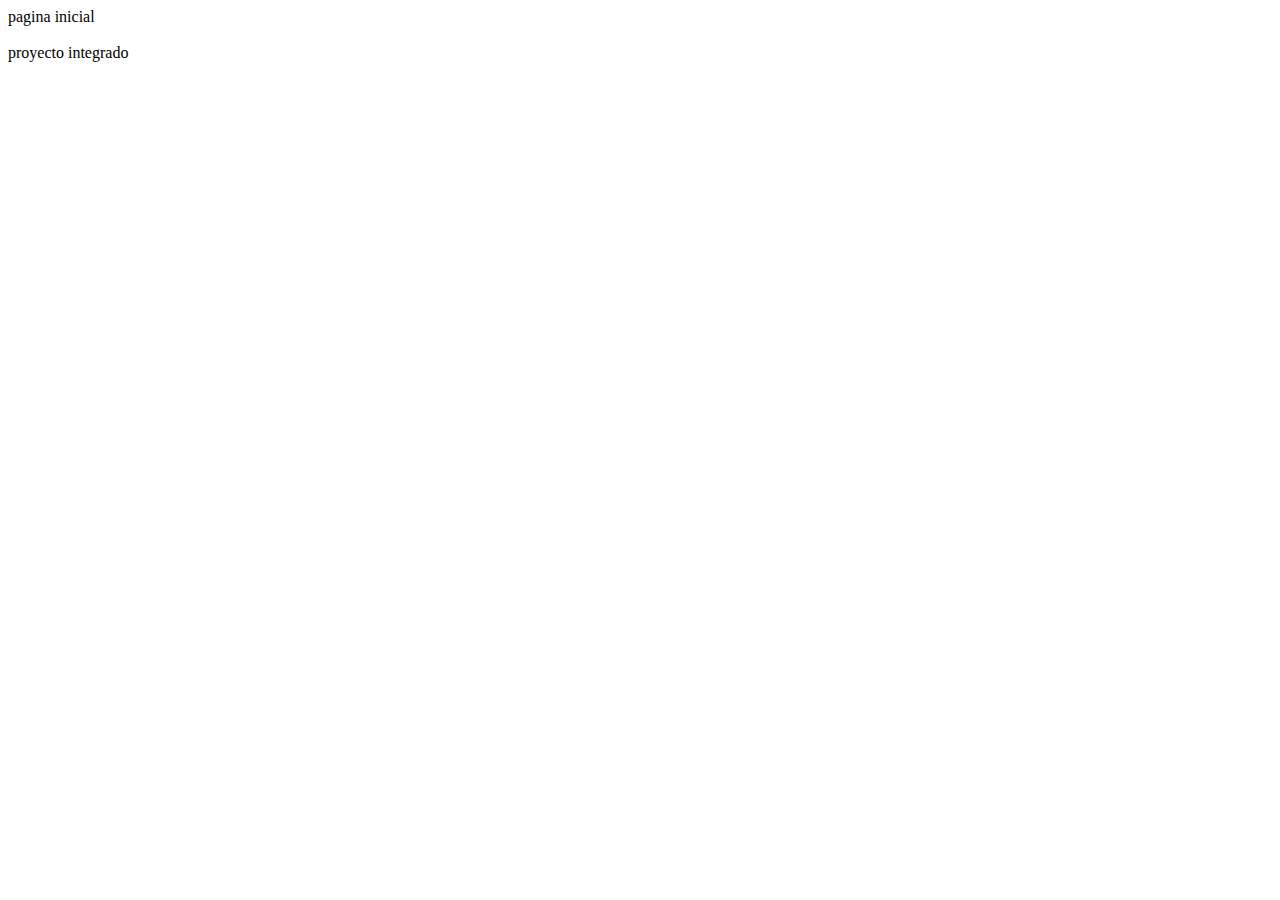
<file: periodo 1.html>
<!DOCTYPE html>
<html lang="en">
<head>
    <meta charset="UTF-8">
    <meta name="viewport" content="width=device-width, initial-scale=1.0">
    <title>Document</title>
</head>
<body>
 pagina inicial  <br><br>

 proyecto integrado 
</body>
</html>
</file>
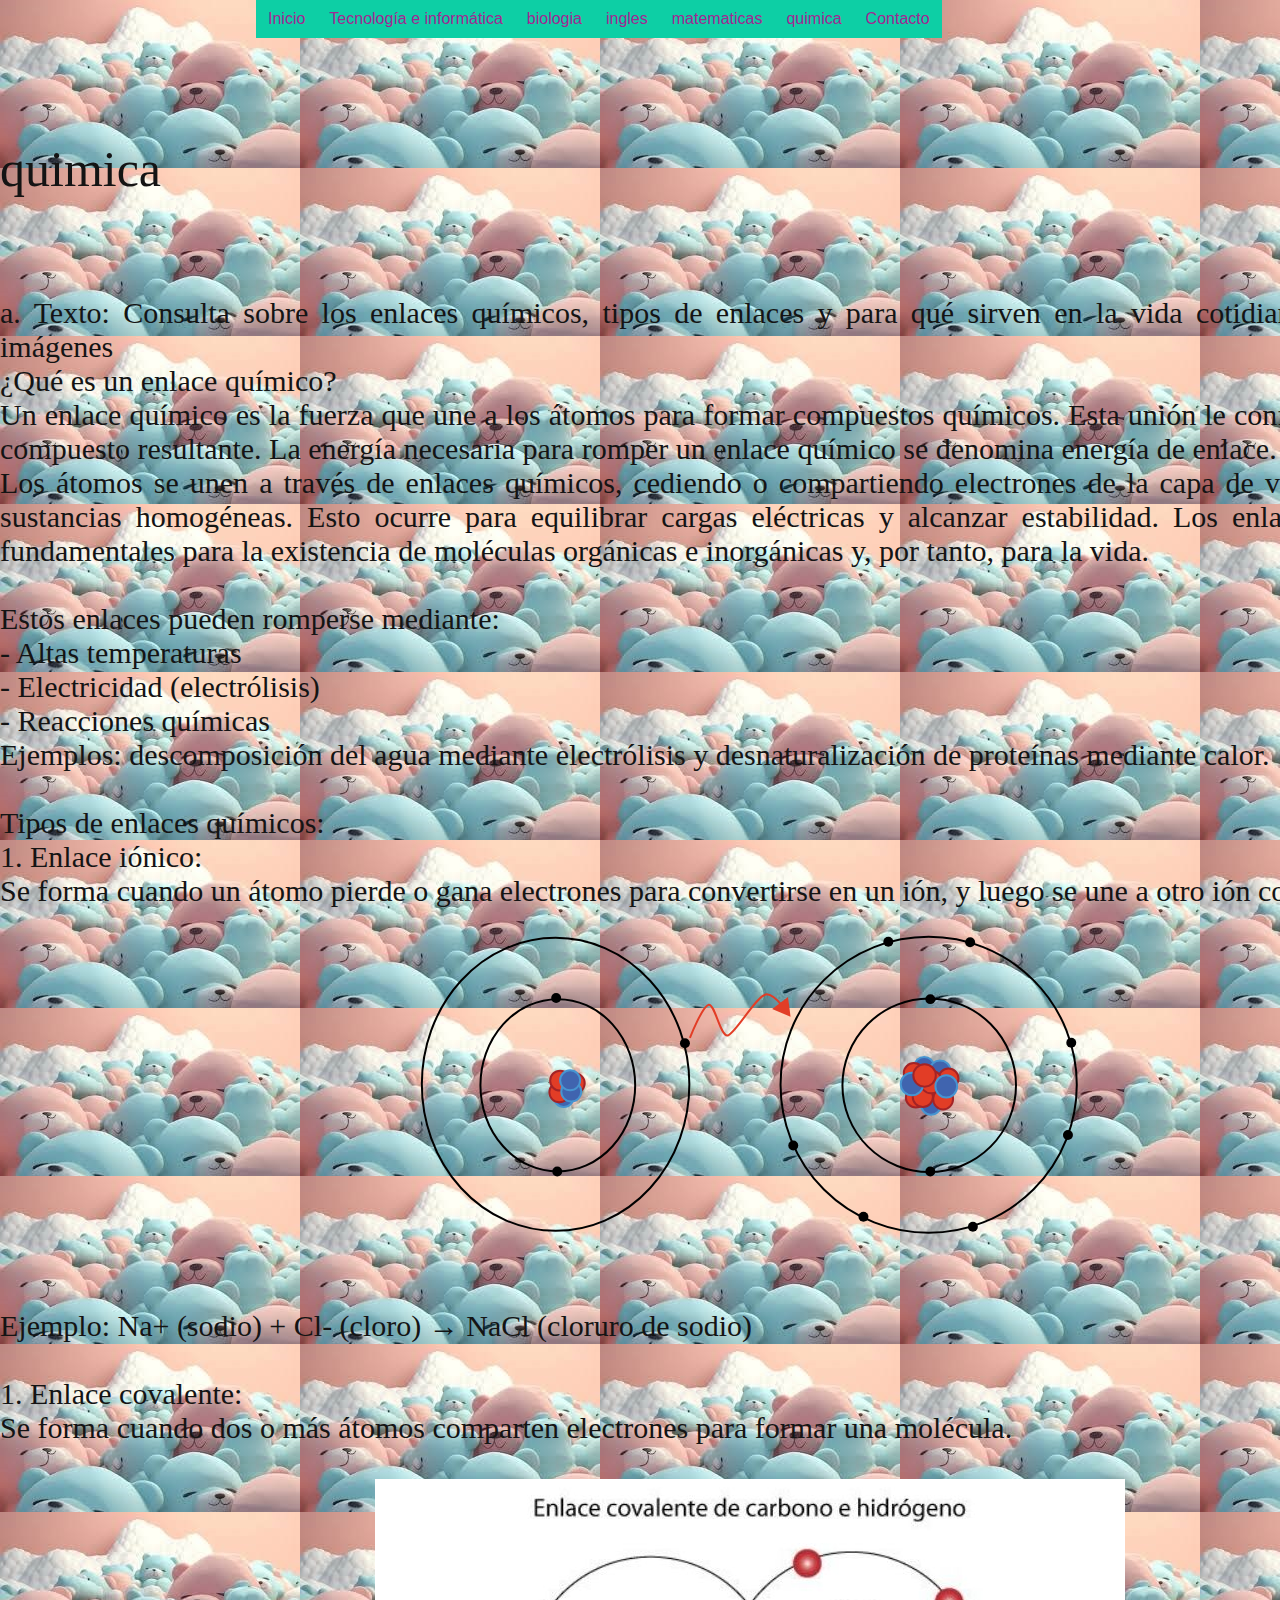
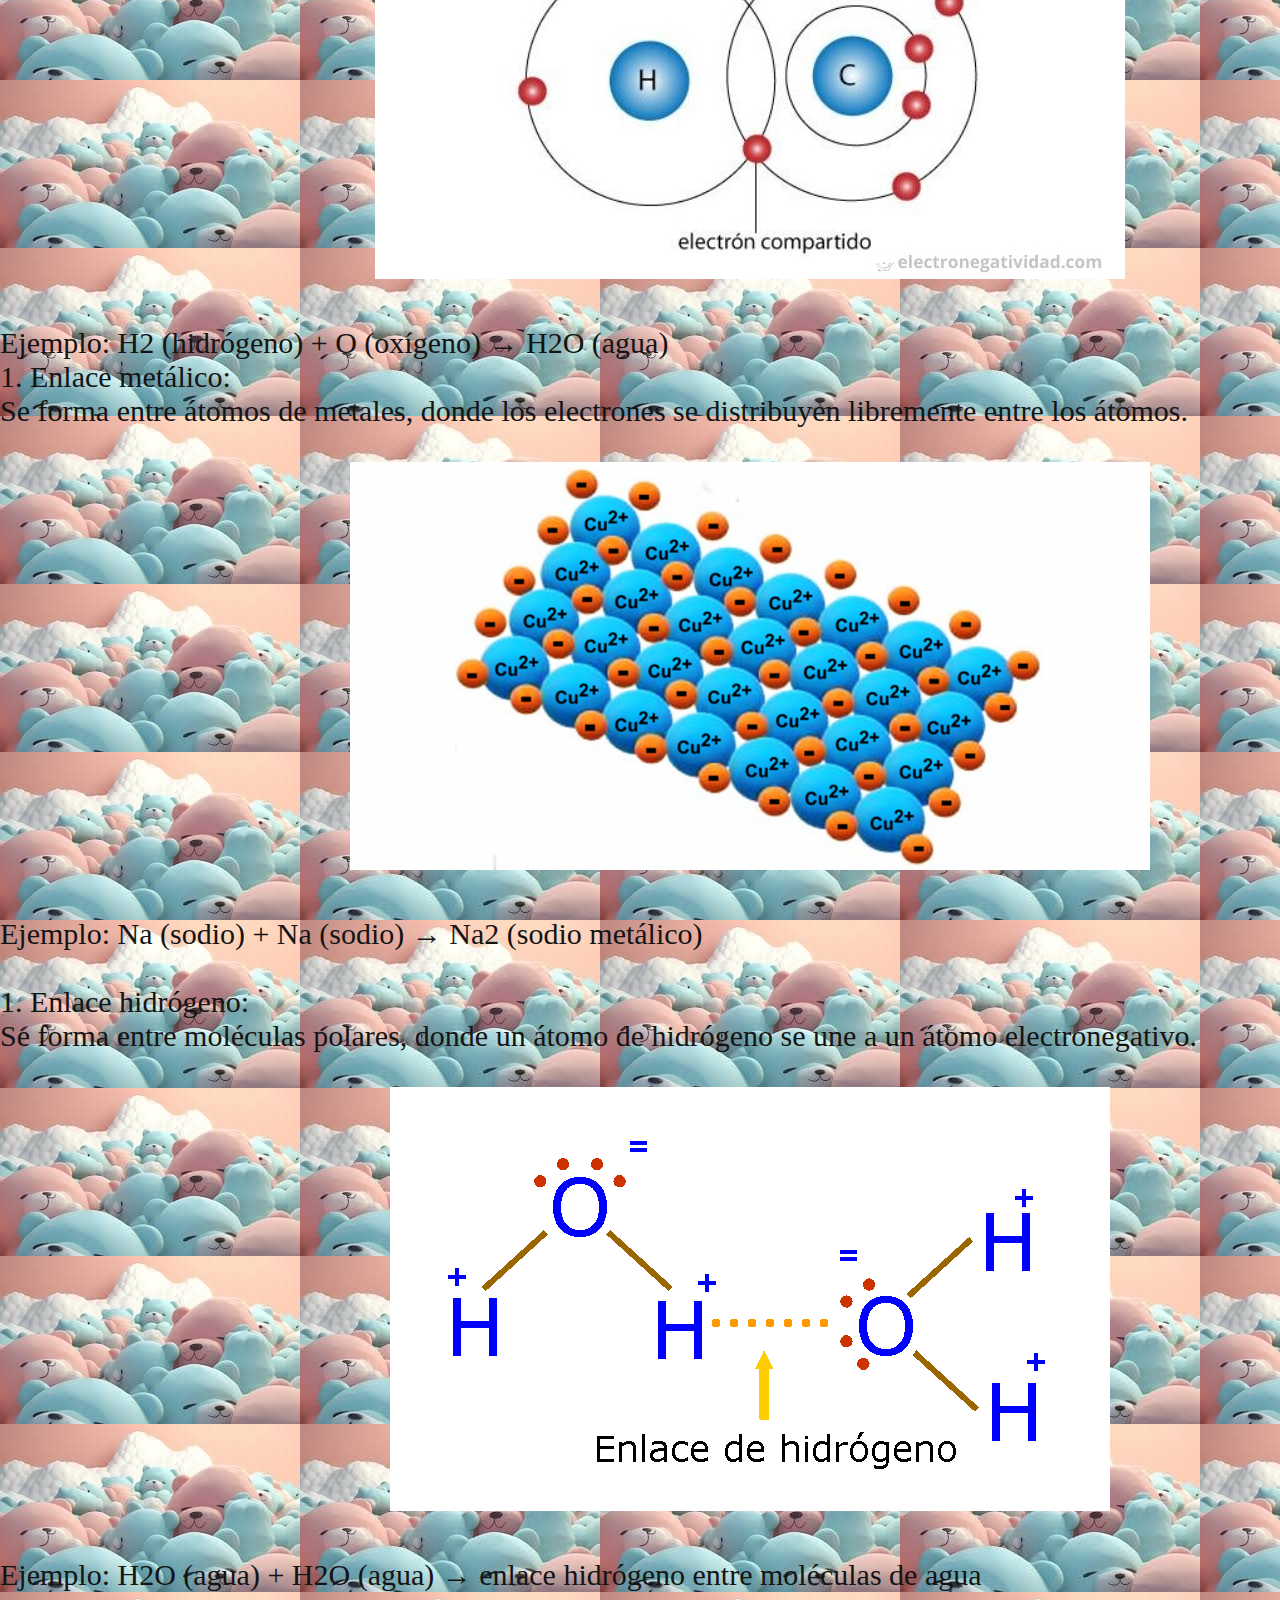
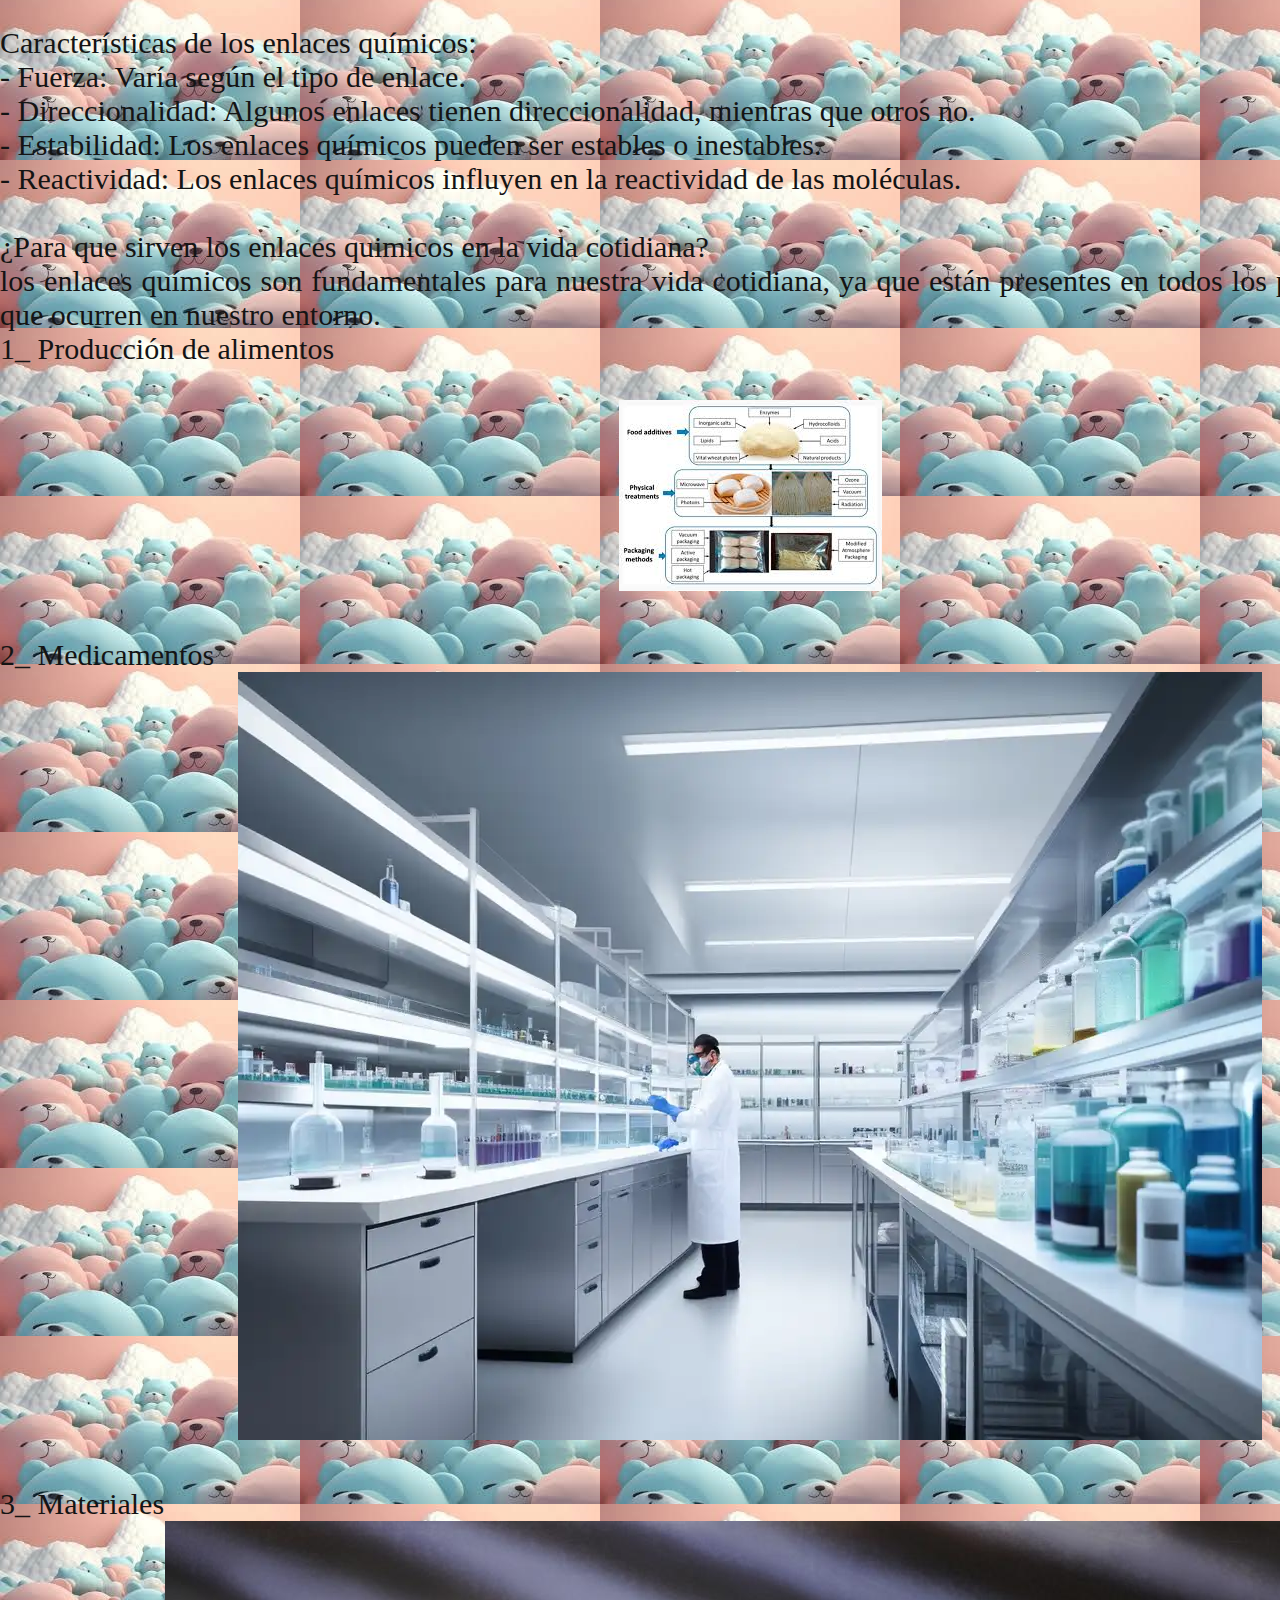
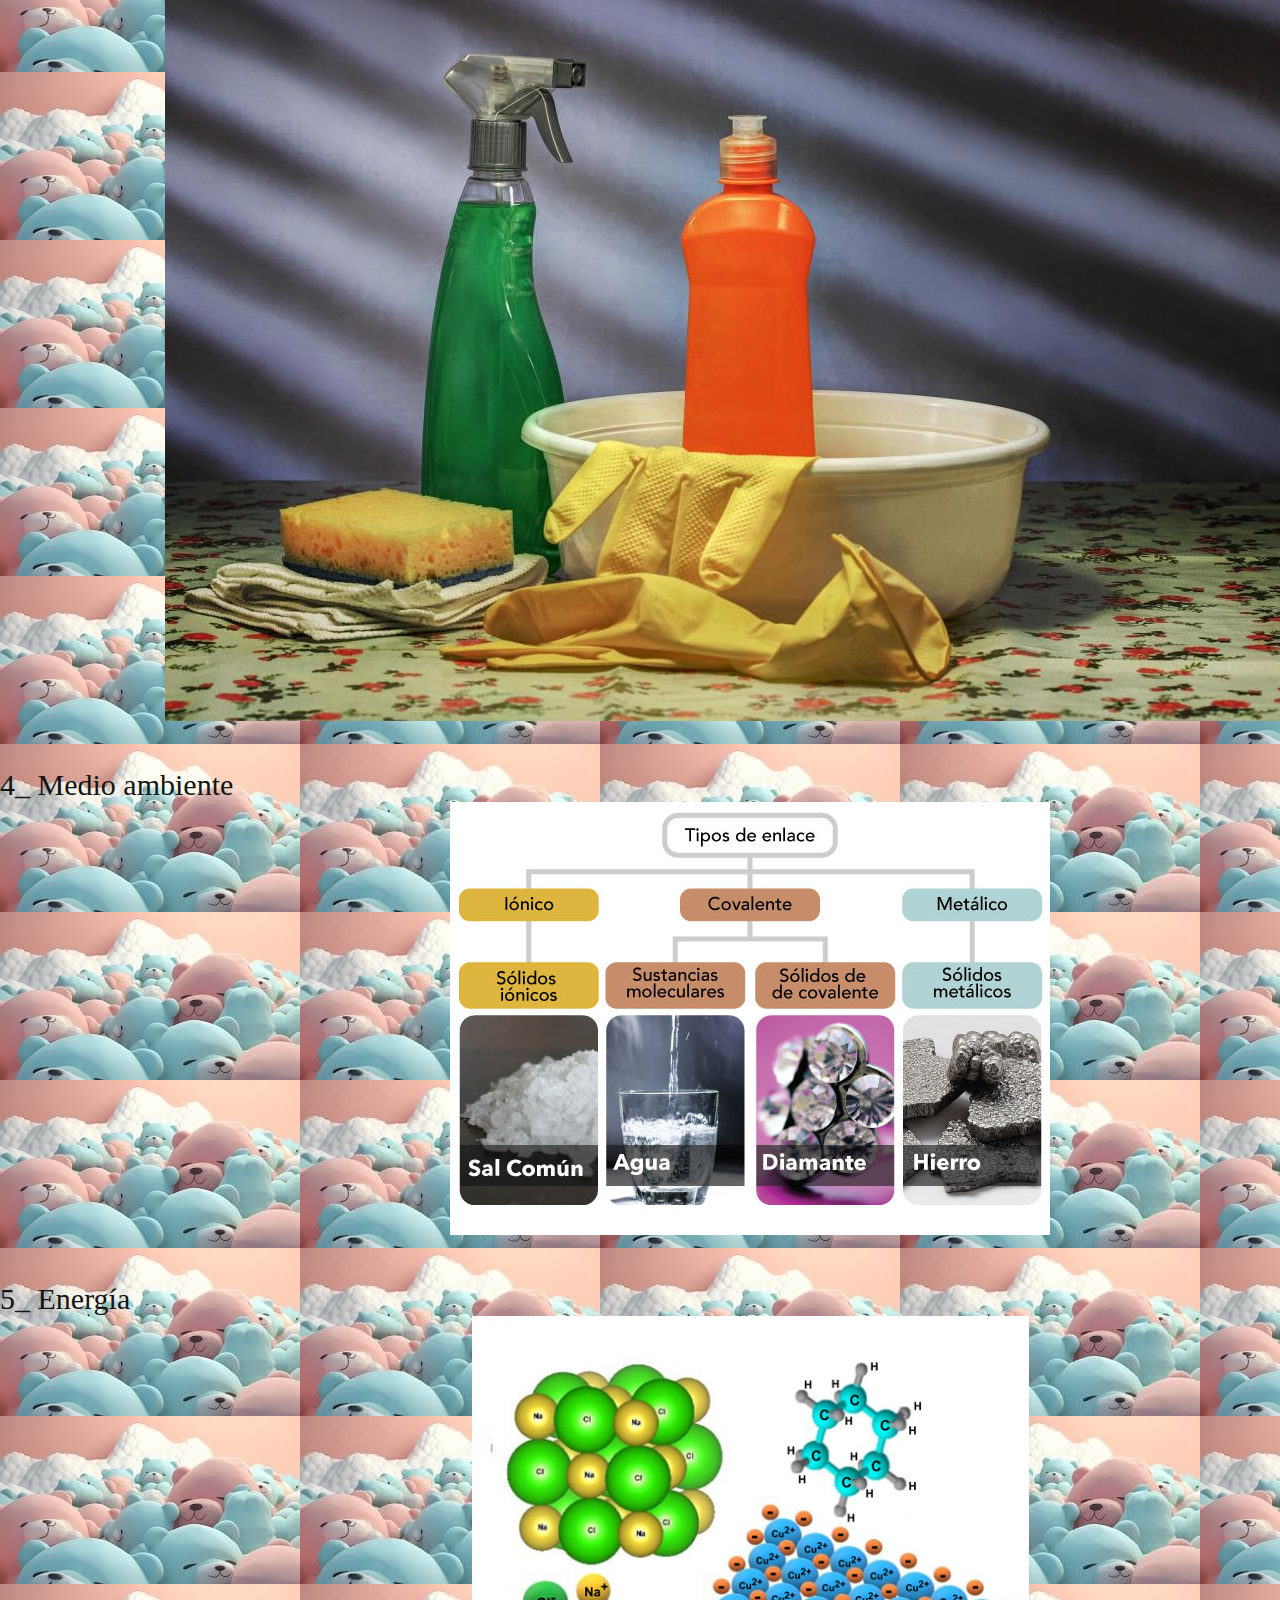
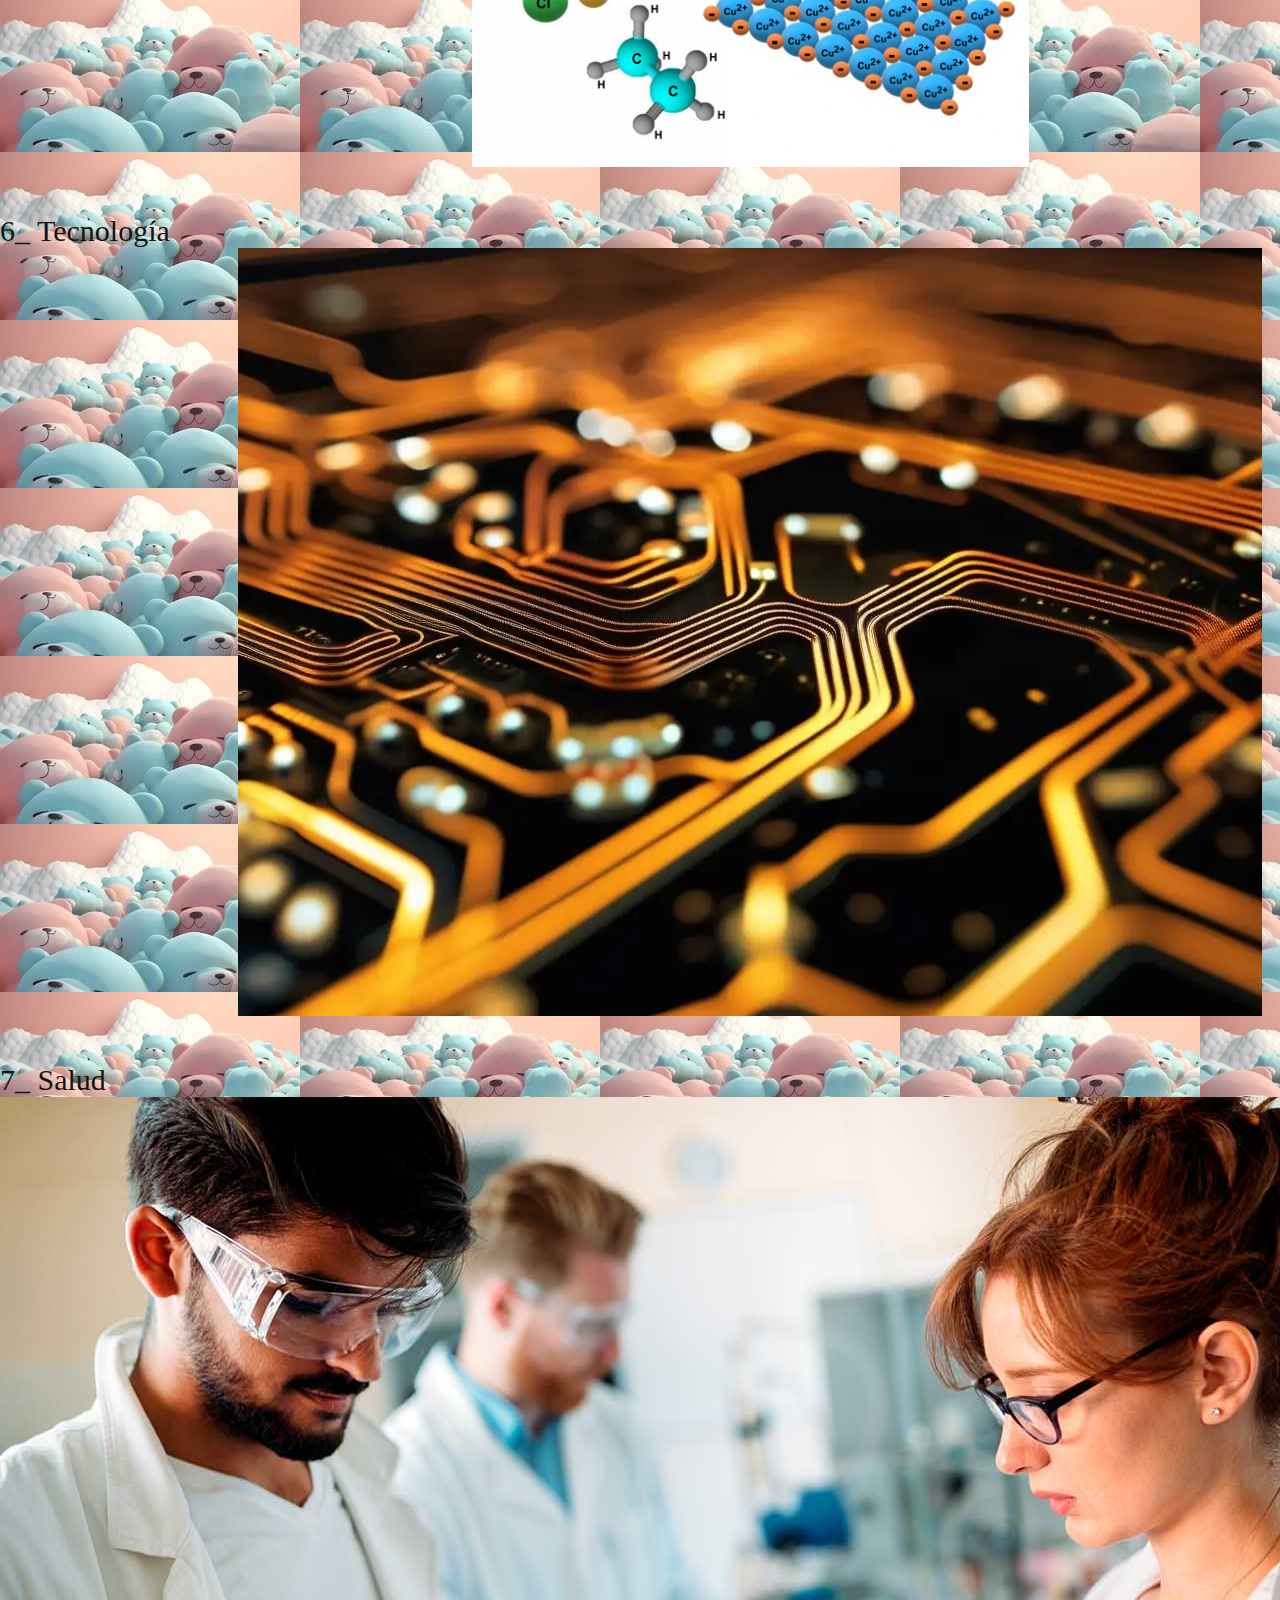
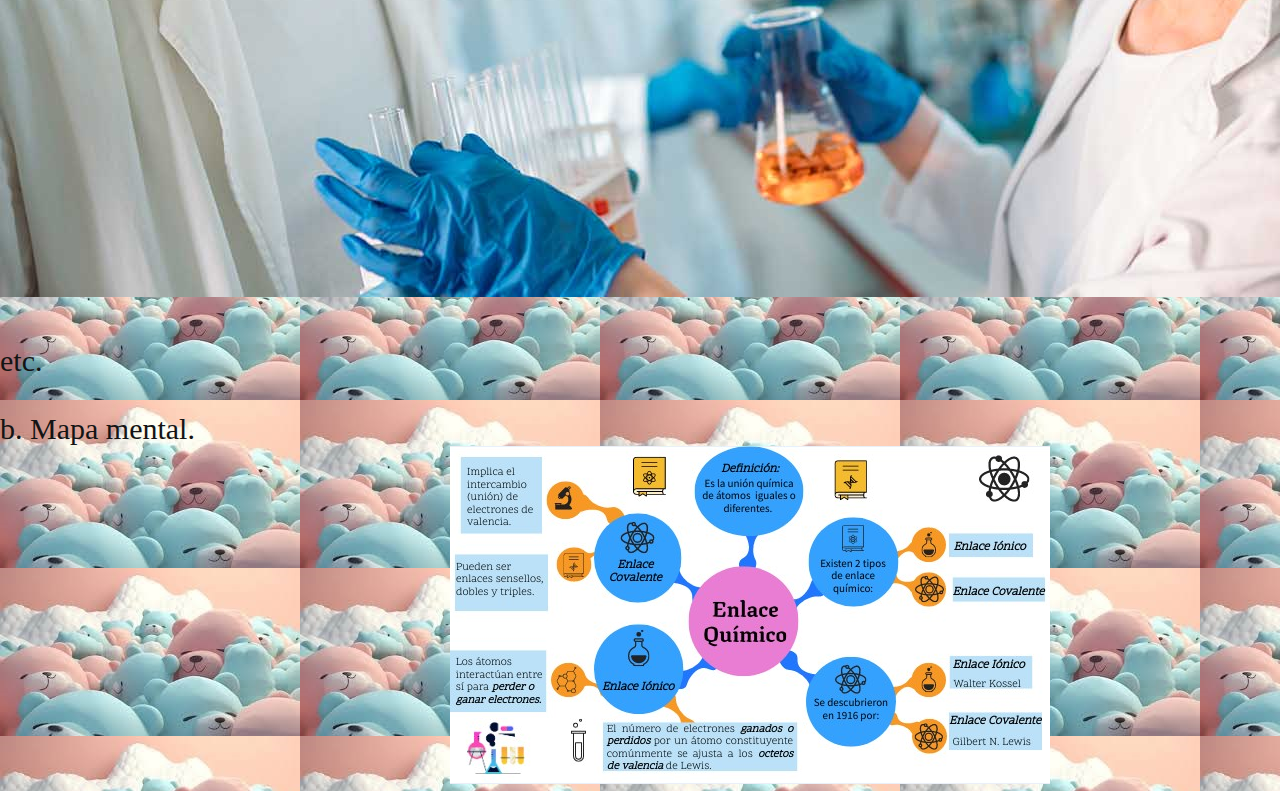
<file: quimica3.html>
<!DOCTYPE html>
<html lang="es">
<head>
    <meta charset="UTF-8">
    <meta name="viewport" content="width=device-width, initial-scale=1.0">
    <title>Proyecto integrado</title>
    <link rel="stylesheet" href="estilos.css">
    <link rel="stylesheet" href="menu.css">
</head>
<body>
    <div class="principal">

<!--Menu desplegable--->
    <div id="menu">
        <ul class="nav">
            <li><a href="index.html">Inicio</a></li>
            
            <li>
                <a href="#">Tecnología e informática</a>
                <ul>
                    <li><a href="periodo 1.html">Período uno</a></li>
                    <li><a href="tecnologia.html">Período dos</a></li>
                    <li><a href="tecnologia3.html">periodo tres</a></li>
                   
                   
                </ul>
            </li>
            
            <li>
                <a href="#">biologia</a>
                <ul>
                    <li><a href="periodo 1.html">Período uno</a></li>
                    <li><a href="biologia.html">Periodo dos</a></li>
                    <li><a href="biologia3.html">Período tres</a></li>
                   
                </ul>
            </li>

            <li>
                <a href="#">ingles</a>
                <ul>
                    <li><a href="periodo 1.html">Período uno</a></li>
                    <li><a href="ingles.html">Periodo dos</a></li>
                    <li><a href="ingles3.html">Período tres</a></li>
                   
                </ul>
            </li>
            <li>
                <a href="#">matematicas</a>
                <ul>
                    <li><a href="periodo 1.html">Período uno</a></li>
                    <li><a href="matematicas.html">Periodo dos</a></li>
                    <li><a href="matematicas3.html">Período tres</a></li>
                   
                </ul>
            </li>
            <li>
                <a href="#">quimica</a>
                
                </a>
                <ul>
                    <li><a href="periodo 1.html">Período uno</a></li>
                    <li><a href="quimica.html">Periodo dos</a></li>
                    <li><a href="quimica3.html">Período tres</a></li>
                   
                </ul>
            </li>
           


            <li><a href="contacto.html">Contacto</a></li>
        </ul>
    </div>

<!--Menu desplegable--->

<div class="texto">

    <div class="pagina.web">quimica</div><br>

    <div class="cuerpo">
        a. Texto: Consulta sobre los enlaces químicos, tipos de enlaces y para qué sirven en la vida cotidiana, acompañar de imágenes 
<br>
¿Qué es un enlace químico?
<br>
Un enlace químico es la fuerza que une a los átomos para formar compuestos químicos. Esta unión le confiere estabilidad al compuesto resultante. La energía necesaria para romper un enlace químico se denomina energía de enlace.
<br>
Los átomos se unen a través de enlaces químicos, cediendo o compartiendo electrones de la capa de valencia, formando sustancias homogéneas. Esto ocurre para equilibrar cargas eléctricas y alcanzar estabilidad. Los enlaces químicos son fundamentales para la existencia de moléculas orgánicas e inorgánicas y, por tanto, para la vida.
<br><br>
Estos enlaces pueden romperse mediante:
<br>
- Altas temperaturas
<br>
- Electricidad (electrólisis)
<br>
- Reacciones químicas
<br>
Ejemplos: descomposición del agua mediante electrólisis y desnaturalización de proteínas mediante calor.
<br><br>
Tipos de enlaces químicos:
<br>
1. Enlace iónico: 
<br>
Se forma cuando un átomo pierde o gana electrones para convertirse en un ión, y luego se une a otro ión con carga opuesta.
<center>
    <img class="img2" src="quimica 3p1.svg" alt="">
</center>
<div class="cuerpo">
    Ejemplo: Na+ (sodio) + Cl- (cloro) → NaCl (cloruro de sodio)
<br><br>
1. Enlace covalente: 
<br>
Se forma cuando dos o más átomos comparten electrones para formar una molécula.
</div>
<br>
<center>
    <img class="img2" src="quimica 3p2.jpg" alt="">
</center>
<div class="cuerpo">
    Ejemplo: H2 (hidrógeno) + O (oxígeno) → H2O (agua)
<br>
1. Enlace metálico:
<br>
Se forma entre átomos de metales, donde los electrones se distribuyen libremente entre los átomos.
</div>
<br>
<center>
    <img class="img2" src="quimica 3p3.png" alt="">
</center>
<div class="cuerpo">
    Ejemplo: Na (sodio) + Na (sodio) → Na2 (sodio metálico)
    <br><br>
    1. Enlace hidrógeno: 
    <br>
    Se forma entre moléculas polares, donde un átomo de hidrógeno se une a un átomo electronegativo.
</div>
<br>
<center>
    <img class="img2" src="quimica 3p4.png" alt="">
</center>
<div class="cuerpo">
    Ejemplo: H2O (agua) + H2O (agua) → enlace hidrógeno entre moléculas de agua
    <br><br>
    Características de los enlaces químicos:
<br>
- Fuerza: Varía según el tipo de enlace.
<br>
- Direccionalidad: Algunos enlaces tienen direccionalidad, mientras que otros no.
<br>
- Estabilidad: Los enlaces químicos pueden ser estables o inestables.
<br>
- Reactividad: Los enlaces químicos influyen en la reactividad de las moléculas.
<br><br>
¿Para que sirven los enlaces quimicos en la vida cotidiana?
<br>
los enlaces químicos son fundamentales para nuestra vida cotidiana, ya que están presentes en todos los procesos químicos que ocurren en nuestro entorno.
<br>
1_ Producción de alimentos
</div>
<br>
<center>
    <img class="img2" src="quimica 3p5.jpg" alt="" no se puedo  mostrar>
</center>
<div class="cuerpo">
    2_ Medicamentos
<br>
    <center>
        <img class="img2" src="quimica 3p6.webp" alt=" no se puedo mostrar" >
    </center>
    <div class="cuerpo">
        3_ Materiales
<br>
<center>
    <img class="img2" src="quimica 3p7.jpg" alt=" no se puedo mostrar" >
</center>
<div class="cuerpo">
    4_ Medio ambiente
    <br>
    <center>
        <img class="img2" src="quimica 3p8.jpg" alt="" >
    </center>
    <div class="cuerpo">
        5_ Energía
<br>
<center>
    <img class="img2" src="quimica 3p9.png" alt="" >
</center>
<div class="cuerpo">
    6_ Tecnología
<br>
<center>
    <img class="img2" src="quimica 3p10.webp" alt="" >
</center>
<div class="cuerpo">
    7_ Salud
<br>
<center>
    <img class="img2" src="quimica 3p11.jpg" alt="" >
</center>
<div class="cuerpo">
    etc.
<br><br>
b. Mapa mental.
<center>
    <img class="img2" src="quimica 3p12.jpg" alt="">
</center>
</div>



</div>
</body>
</html>
</file>
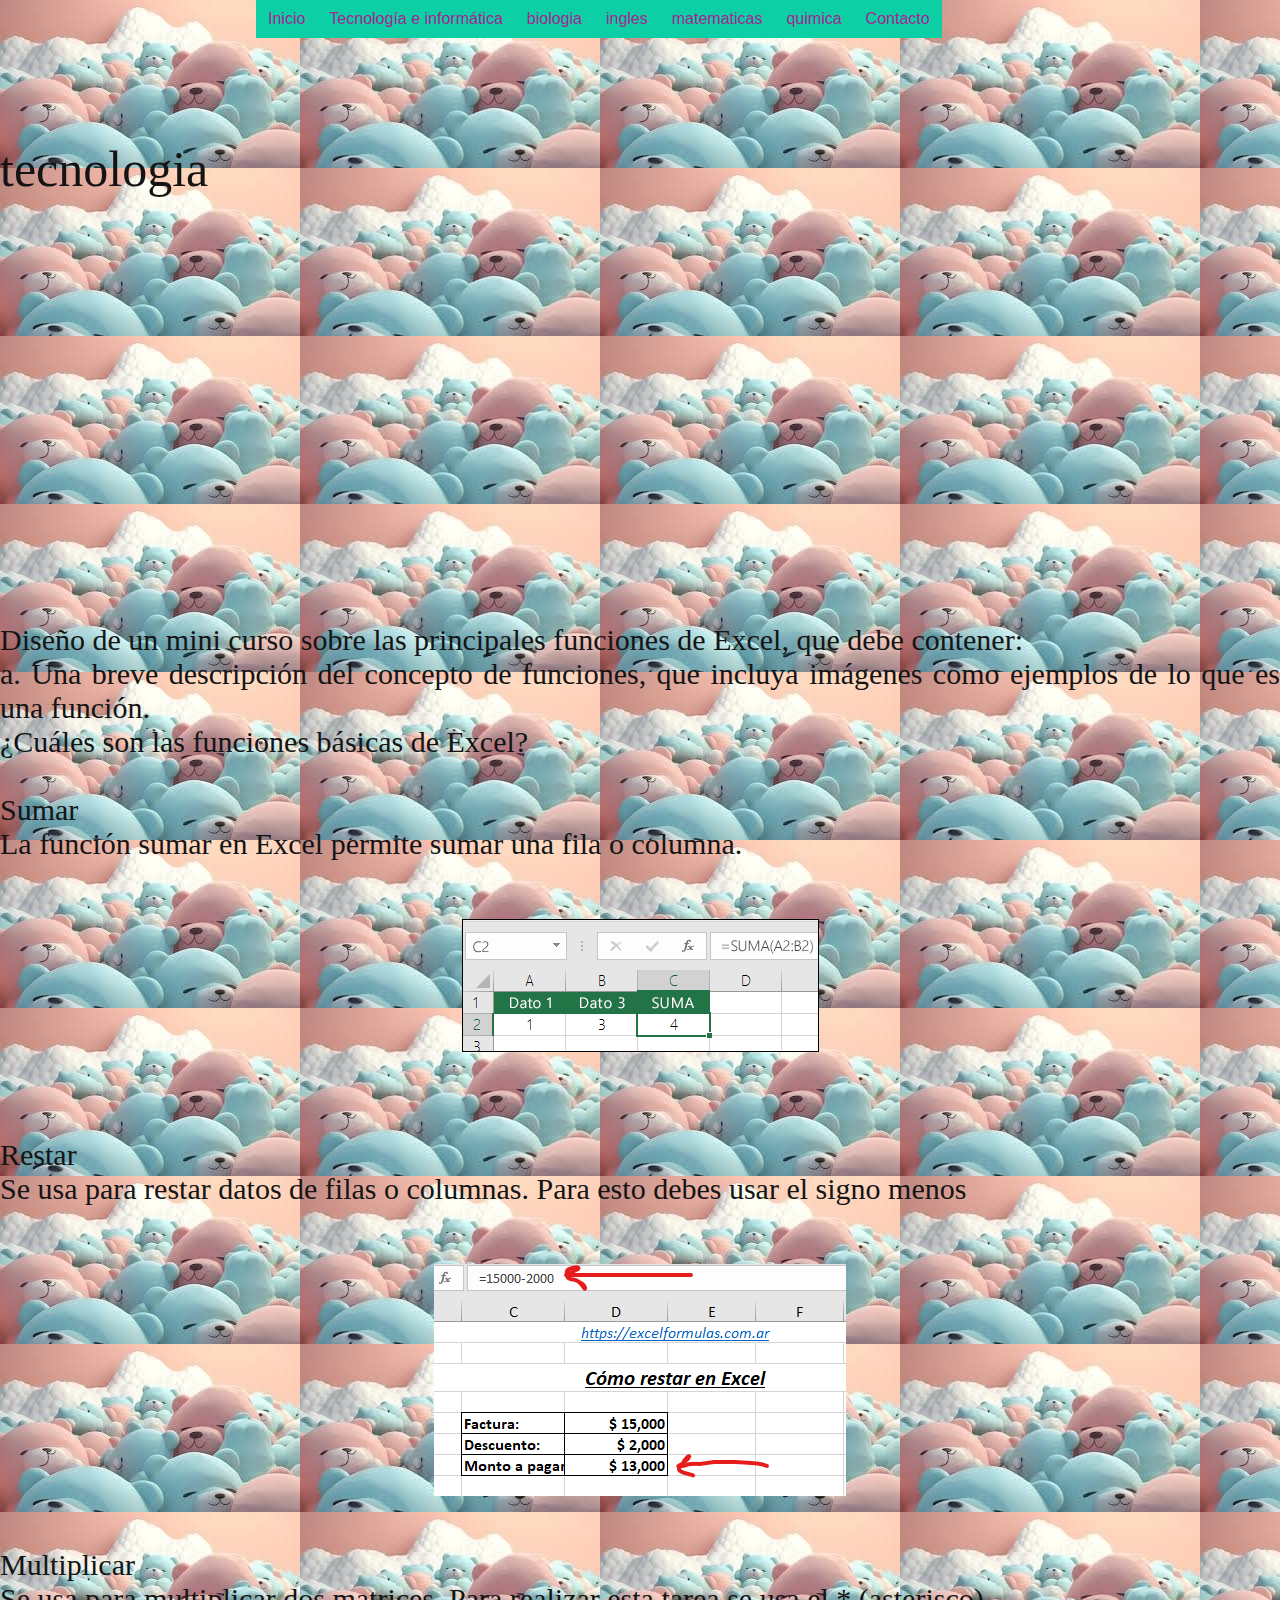
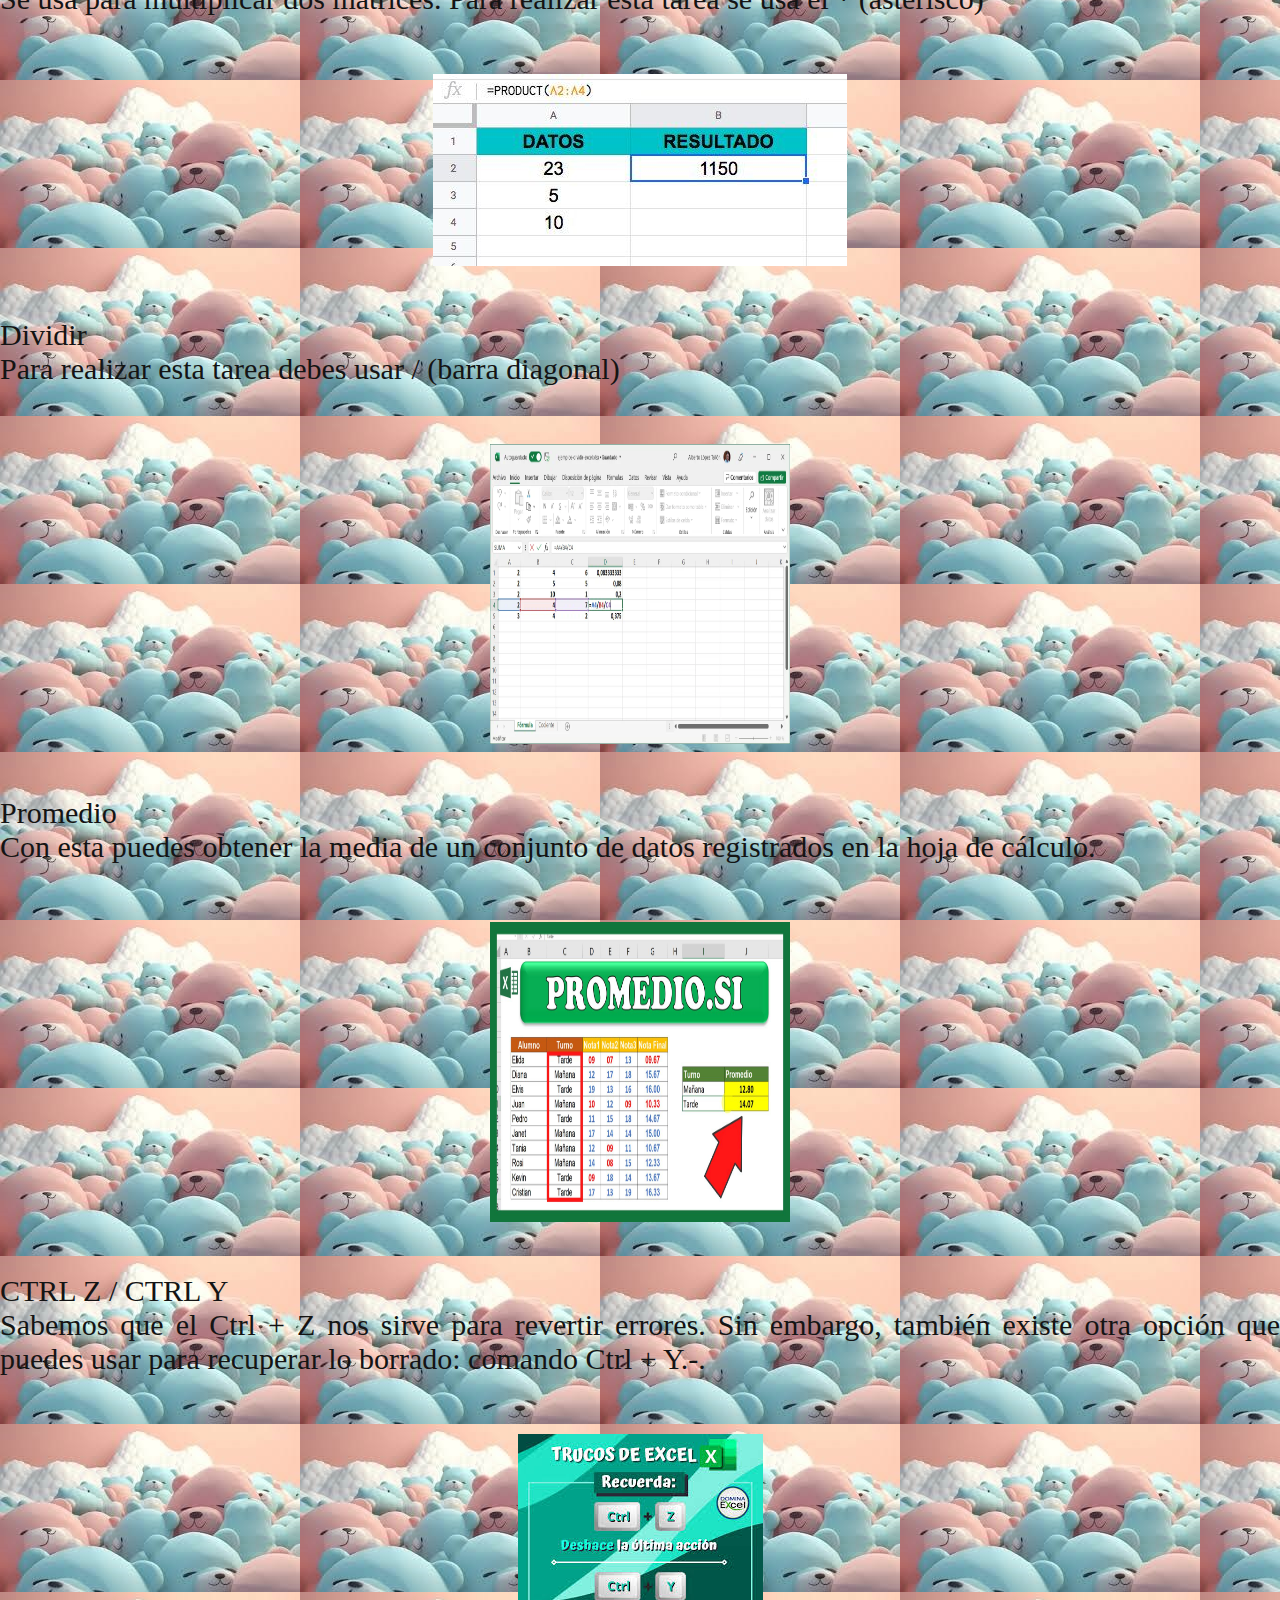
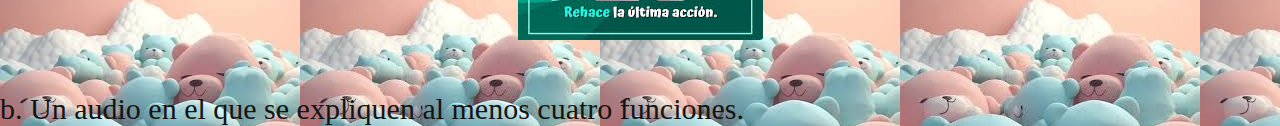
<file: tecnologia3.html>
<!DOCTYPE html>
<html lang="es">
<head>
    <meta charset="UTF-8">
    <meta name="viewport" content="width=device-width, initial-scale=1.0">
    <title>Proyecto integrado</title>
    <link rel="stylesheet" href="estilos.css">
    <link rel="stylesheet" href="menu.css">
</head>
<body>
    <div class="principal">

<!--Menu desplegable--->
    <div id="menu">
        <ul class="nav">
            <li><a href="index.html">Inicio</a></li>
            
            <li>
                <a href="#">Tecnología e informática</a>
                <ul>
                    <li><a href="periodo 1.html">Período uno</a></li>
                    <li><a href="tecnologia.html">Período dos</a></li>
                    <li><a href="tecnologia3.html">periodo tres</a></li>
                   
                   
                </ul>
            </li>
            
            <li>
                <a href="#">biologia</a>
                <ul>
                    <li><a href="periodo 1.html">Período uno</a></li>
                    <li><a href="biologia.html">Periodo dos</a></li>
                    <li><a href="biologia3.html">Período tres</a></li>
                   
                </ul>
            </li>

            <li>
                <a href="#">ingles</a>
                <ul>
                    <li><a href="periodo 1.html">Período uno</a></li>
                    <li><a href="ingles.html">Periodo dos</a></li>
                    <li><a href="ingles3.html">Período tres</a></li>
                   
                </ul>
            </li>
            <li>
                <a href="#">matematicas</a>
                <ul>
                    <li><a href="periodo 1.html">Período uno</a></li>
                    <li><a href="matematicas.html">Periodo dos</a></li>
                    <li><a href="matematicas3.html">Período tres</a></li>
                   
                </ul>
            </li>
            <li>
                <a href="#">quimica</a>
                
                </a>
                <ul>
                    <li><a href="periodo 1.html">Período uno</a></li>
                    <li><a href="quimica.html">Periodo dos</a></li>
                    <li><a href="quimica3.html">Período tres</a></li>
                   
                </ul>
            </li>
           


            <li><a href="contacto.html">Contacto</a></li>
        </ul>
    </div>

<!--Menu desplegable--->

<div class="texto">

    <div class="pagina.web">tecnologia</div><br>
    <iframe width="560" height="315" src="https://www.youtube.com/embed/x2heIVF-uvA?si=ouumeevRkUGzOSKT" title="YouTube video player" frameborder="0" allow="accelerometer; autoplay; clipboard-write; encrypted-media; gyroscope; picture-in-picture; web-share" referrerpolicy="strict-origin-when-cross-origin" allowfullscreen></iframe>
<br>
<div class="cuerpo">
    Diseño de un mini curso sobre las principales funciones de Excel, que debe contener: 
<br>
a. Una breve descripción del concepto de funciones, que incluya imágenes como ejemplos de lo que es una función.
<br>
¿Cuáles son las funciones básicas de Excel?
<br> <br>
Sumar
<br>
La función sumar en Excel permite sumar una fila o columna.
</div>
<br>
<center>
    <img class="img2" src="tecno 3p1.png" alt="" >
</center>
<div class="cuerpo">
    <br>
    Restar
    <br>
    Se usa para restar datos de filas o columnas. Para esto debes usar el signo menos 
</div>
<br>
<center>
    <img class="img2" src="tecno 3p2.png" alt="" >
</center> 
<div class="cuerpo">
    Multiplicar
<br>
Se usa para multiplicar dos matrices. Para realizar esta tarea se usa el * (asterisco)
</div>
<br>
<center>
    <img class="img2" src="tecno 3p3.jpg" alt="">
</center>
<div class="cuerpo">
    Dividir
<br>
Para realizar esta tarea debes usar / (barra diagonal)
</div>
<br>
<center>
    <img class="img1" src="tecno 3p4.webp" alt=" no se puedo  mostrar">
</center>
<div class="cuerpo">
    Promedio
<br>
Con esta puedes obtener la media de un conjunto de datos registrados en la hoja de cálculo.
</div>
<br>
<center>
    <img class="img1" src="tecno 3p5.jpg" alt="no se puedon mostrar">
</center>
<div class="cuerpo">
    CTRL Z / CTRL Y
<br>
Sabemos que el Ctrl + Z nos sirve para revertir errores. Sin embargo, también existe otra opción que puedes usar para recuperar lo borrado: comando Ctrl + Y.-. 
</div>
<br>
<center>
    <img class="img2" src="tecno 3p6.jpg" alt="" >
</center>
<div class="cuerpo">
    b. Un audio en el que se expliquen al menos cuatro funciones.
</div>
</div>


</div>
</body>
</html>
</file>
<file: estilos.css>
/* Temas del segundo período*/

.texto{
   
    font-size: 50px;
    padding-top: 140px;
    text-align: justify;
    color: rgb(20, 20, 20);
}
.principal{
   display: flex;
     
}
body{
    background-image: url("descarga.jpg");
   

}
.titulo{
font-size: 60px;
color: black;
text-align: center;
font-family: Cambria, Cochin, Georgia, Times, 'Times New Roman', serif;
}


.img1{
height: 300px;
width: 300px;
background-image: url(descarga.jpg);
background-repeat: no-repeat;
}

.cuerpo{
    font-size: 30PX;
    padding-top: 40px;
    text-align: justify;
    color: rgb(20, 20, 20);
}

.img2{
    margin-right: auto;
}
</file>
<file: menu.css>
* {
    margin: 0;
    padding: 0;
}

#menu{
    margin: auto;
    width: 800px;
    font-family: Arial, Helvetica, sans-serif;
    position: fixed;
   left:20%;
     
}

ul, ol {
    list-style: none;
}

.nav > li {
    float: left;
}

.nav li a {
    background-color: #0dcfa5;
    color: #a32692;
    text-decoration: none;
    padding: 10px 12px;
    display: block;
}

.nav li a:hover {
    background-color: #6400b6;
}

.nav li ul {
    display: none;
    position: absolute;
    min-width: 140px;
}

.nav li:hover > ul {
    display: block;
}

.nav li ul li {
    position: relative;
}

.nav li ul li ul {
    right: -140px;
    top: 0;
}

.nav li ul {
    visibility: hidden;
    opacity: 0;
    transition: opacity 0.3s ease;
}

.nav li:hover > ul {
    visibility: visible;
    opacity: 1;
}
</file>
